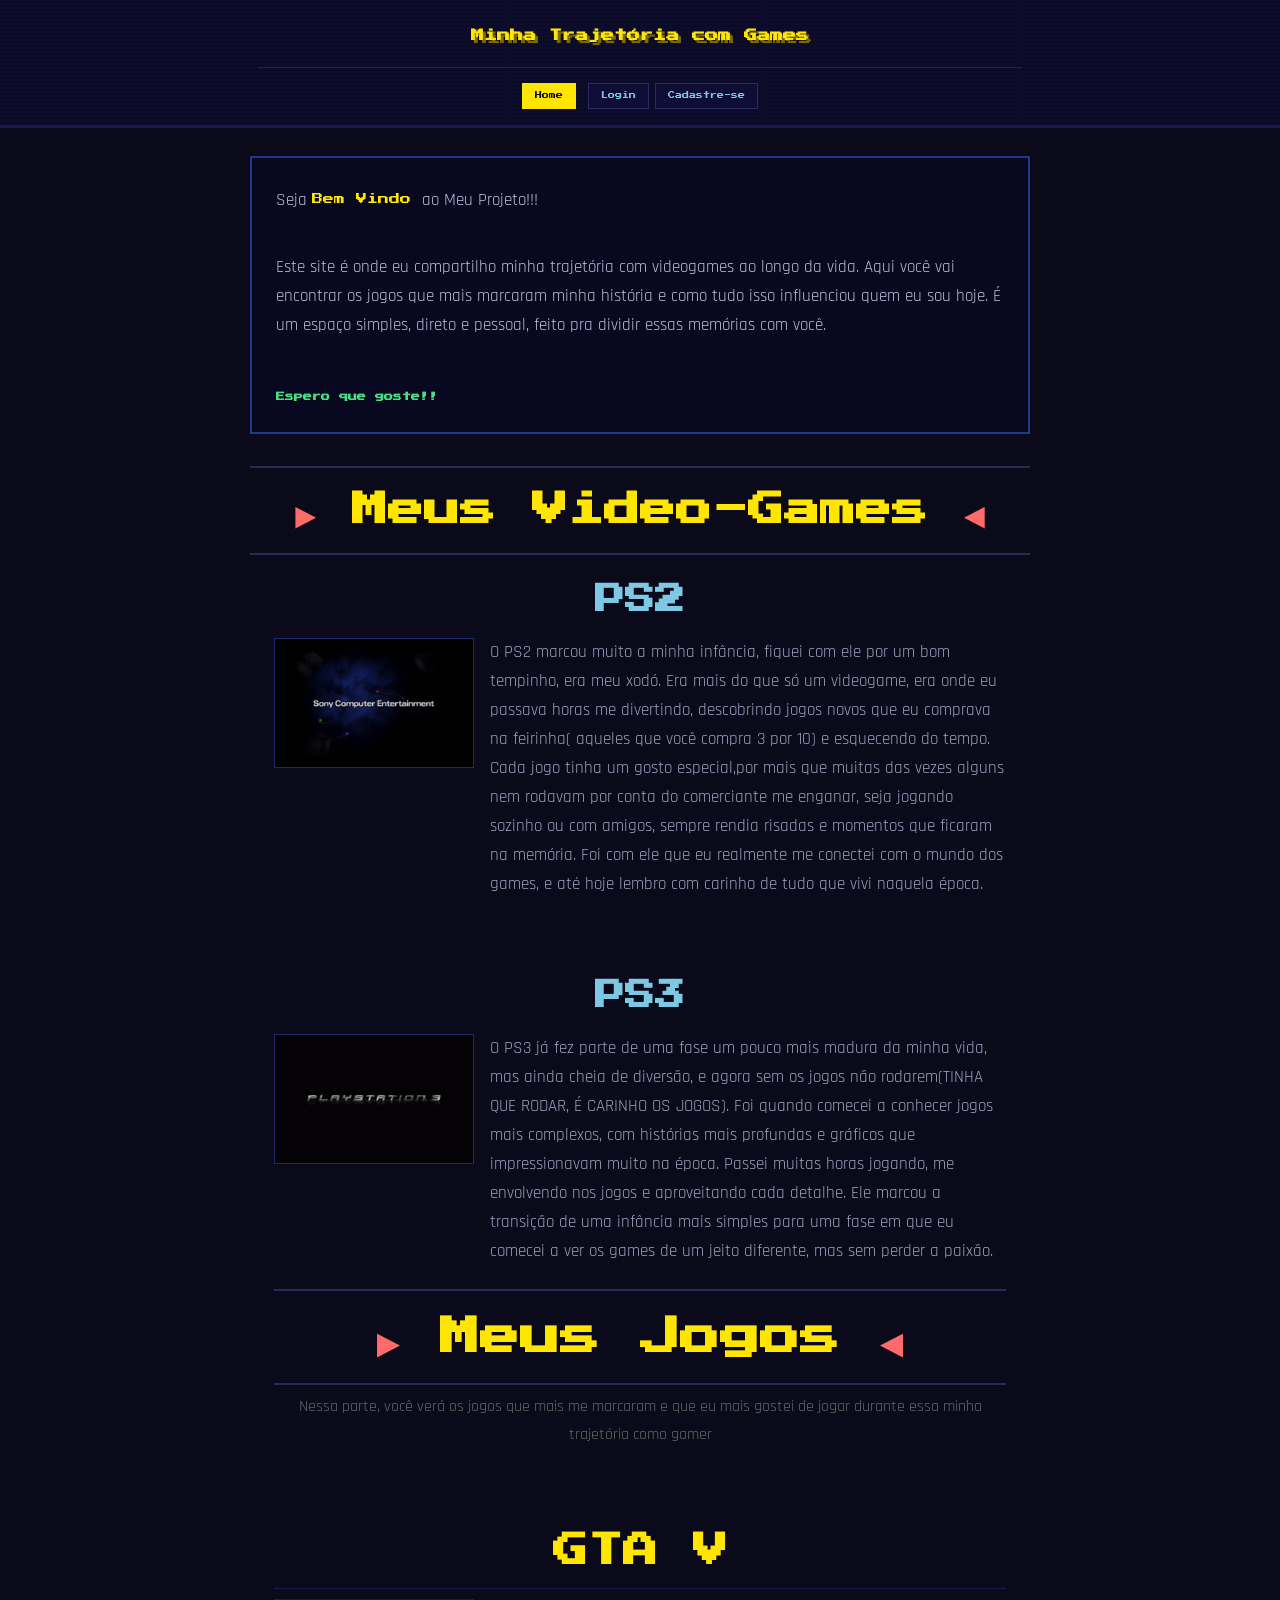
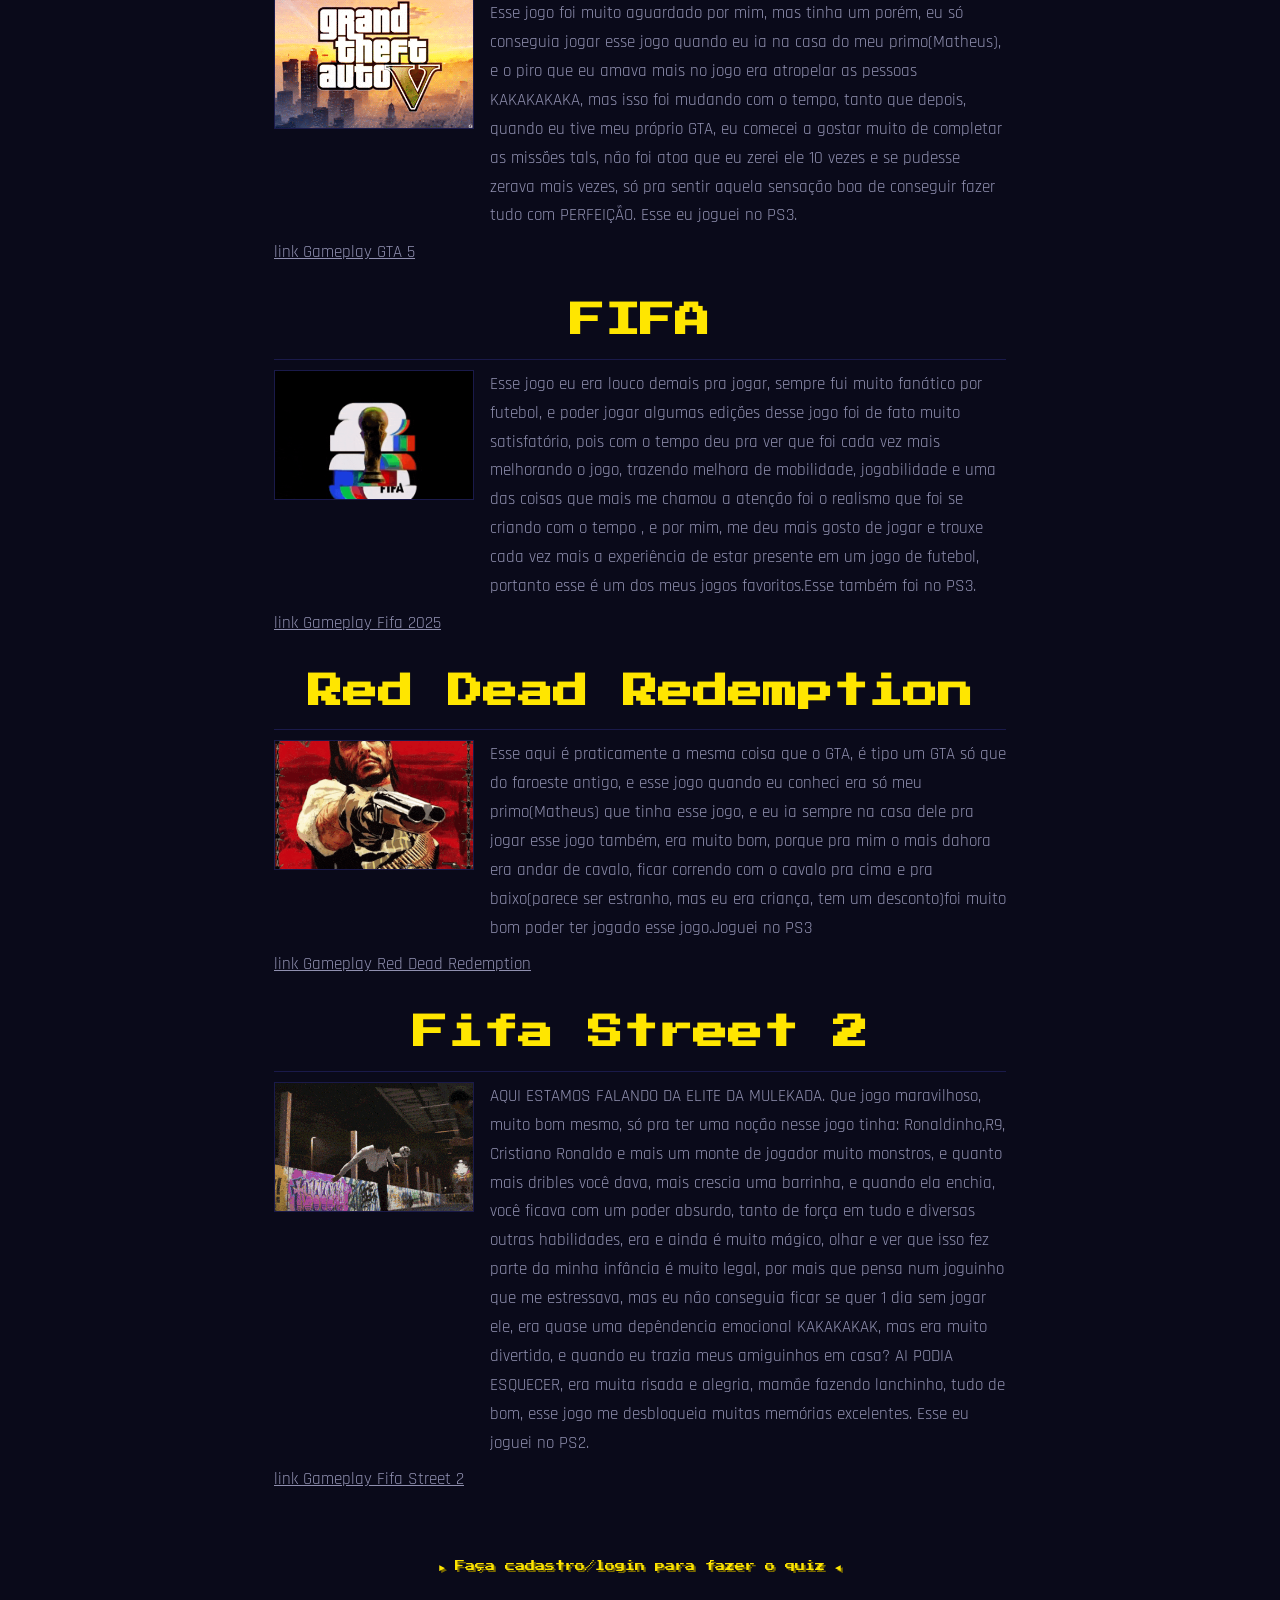
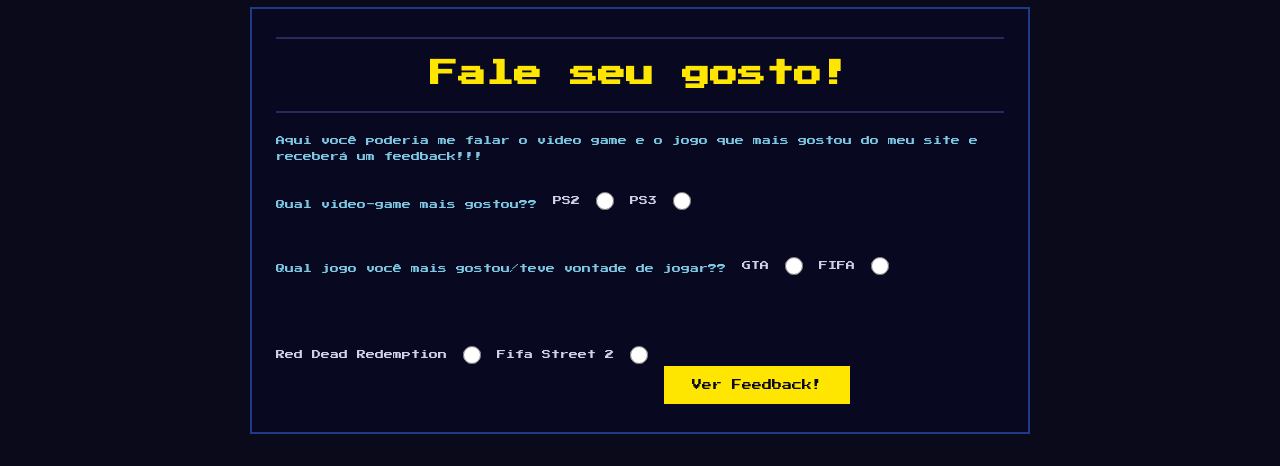
<file: public/index.html>
<!DOCTYPE html>
<html lang="en">
<head>
    <meta charset="UTF-8">
    <meta name="viewport" content="width=device-width, initial-scale=1.0">
    <title>Minha Trajetória | Página Inicial</title>

    <link rel="stylesheet" href="css/style2.css">
    <link rel="icon" href="imagens/fav-icon jogo.jpg" />
  </head>
<body>
  <main>

    <!--CABEÇALHO DO SITE (topo da página)-->
    <div class="cabecalho-site">
      <div class="centralizador-conteudo">
        <h1 class="titulo-principal">Minha Trajetória com Games</h1>
        <ul class="menu-navegacao">
          <li class="pagina-atual">
            <a href="#">Home</a>
          </li>
          <li>
          </li>
          <li>
            <a href="login.html">Login</a>
          </li>
          <li>
            <a href="cadastro.html">Cadastre-se</a>
          </li>
        </ul>
      </div>
    </div>

    <!-- CAIXA DE BOAS-VINDAS  -->
    <div class="caixa-boas-vindas">
      <p>Seja <span> Bem Vindo </span> ao Meu Projeto!!!</p><br>
      <p>Este site é onde eu compartilho minha trajetória com videogames ao longo da vida. Aqui você vai encontrar os jogos que mais marcaram minha história e como tudo isso influenciou quem eu sou hoje. É um espaço simples, direto e pessoal, feito pra dividir essas memórias com você.</p><br>
      <h2>Espero que goste!!</h2>
    </div>

    <!--  TÍTULO DA SEÇÃO DE VIDEOGAMES  -->
    <div class="titulo-secao-videogames">
      <h1>Meus Video-Games</h1>
    </div>

    <!--  SEÇÃO DOS CONSOLES (PS2 e PS3)  -->
    <div class="secao-consoles">
      <h2>PS2</h2>
      <img src="./imagens/ps22.gif" >
      <p>O PS2 marcou muito a minha infância, fiquei com ele por um bom tempinho, era meu xodó. Era mais do que só um videogame, era onde eu passava horas me divertindo, descobrindo jogos novos que eu comprava na feirinha( aqueles que você compra 3 por 10) e esquecendo do tempo. Cada jogo tinha um gosto especial,por mais que muitas das vezes alguns nem rodavam por conta do comerciante me enganar, seja jogando sozinho ou com amigos, sempre rendia risadas e momentos que ficaram na memória. Foi com ele que eu realmente me conectei com o mundo dos games, e até hoje lembro com carinho de tudo que vivi naquela época.</p><br>

      <h2>PS3</h2>
      <img src="./imagens/ps3.gif">
      <p>O PS3 já fez parte de uma fase um pouco mais madura da minha vida, mas ainda cheia de diversão, e agora sem os jogos não rodarem(TINHA QUE RODAR, É CARINHO OS JOGOS). Foi quando comecei a conhecer jogos mais complexos, com histórias mais profundas e gráficos que impressionavam muito na época. Passei muitas horas jogando, me envolvendo nos jogos e aproveitando cada detalhe. Ele marcou a transição de uma infância mais simples para uma fase em que eu comecei a ver os games de um jeito diferente, mas sem perder a paixão.</p>
    </div>

    <!-- SEÇÃO DOS JOGOS FAVORITOS -->
    <div class="secao-jogos">
      <h1>Meus Jogos</h1>
      <h3>Nessa parte, você verá os jogos que mais me marcaram e que eu mais gostei de jogar durante essa minha trajetória como gamer</h3><br>

      <h2>GTA V</h2>
      <img src="./imagens/gta5.gif">
      <p>Esse jogo foi muito aguardado por mim, mas tinha um porém, eu só conseguia jogar esse jogo quando eu ia na casa do meu primo(Matheus), e o piro que eu amava mais no jogo era atropelar as pessoas KAKAKAKAKA, mas isso foi mudando com o tempo, tanto que depois, quando eu tive meu próprio GTA, eu comecei a gostar muito de completar as missões tals, não foi atoa que eu zerei ele 10 vezes e se pudesse zerava mais vezes, só pra sentir aquela sensação boa de conseguir fazer tudo com PERFEIÇÃO. Esse eu joguei no PS3.</p>
      <a href="https://youtu.be/I6-Ar6J_5bg?si=TzPgDeY5PmlHay_f">link Gameplay GTA 5</a>

      <h2>FIFA</h2>
      <img src="./imagens/fifa-world-cup-2026-fifa.gif">
      <p>Esse jogo eu era louco demais pra jogar, sempre fui muito fanático por futebol, e poder jogar algumas edições desse jogo foi de fato muito satisfatório, pois com o tempo deu pra ver que foi cada vez mais melhorando o jogo, trazendo melhora de mobilidade, jogabilidade e uma das coisas que mais me chamou a atenção foi o realismo que foi se criando com o tempo , e por mim, me deu mais gosto de jogar e trouxe cada vez mais a experiência de estar presente em um jogo de futebol, portanto esse é um dos meus jogos favoritos.Esse também foi no PS3.</p>
      <a href="https://youtu.be/8oPBdQhQuNY?si=9YKh7VxwbNPCkGC5">link Gameplay Fifa 2025</a>

      <h2>Red Dead Redemption</h2>
      <img src="./imagens/john-marston-red-dead-redemption.gif">
      <p>Esse aqui é praticamente a mesma coisa que o GTA, é tipo um GTA só que do faroeste antigo, e esse jogo quando eu conheci era só meu primo(Matheus) que tinha esse jogo, e eu ia sempre na casa dele pra jogar esse jogo também, era muito bom, porque pra mim o mais dahora era andar de cavalo, ficar correndo com o cavalo pra cima e pra baixo(parece ser estranho, mas eu era criança, tem um desconto)foi muito bom poder ter jogado esse jogo.Joguei no PS3</p>
      <a href="https://youtu.be/w7gLo-U055g?si=kknFv3-u67Ugm-ln">link Gameplay Red Dead Redemption</a>

      <h2>Fifa Street 2</h2>
      <img src="./imagens/fifa-street-2.gif">
      <p>AQUI ESTAMOS FALANDO DA ELITE DA MULEKADA. Que jogo maravilhoso, muito bom mesmo, só pra ter uma noção nesse jogo tinha: Ronaldinho,R9, Cristiano Ronaldo e mais um monte de jogador muito monstros, e quanto mais dribles você dava, mais crescia uma barrinha, e quando ela enchia, você ficava com um poder absurdo, tanto de força em tudo e diversas outras habilidades, era e ainda é muito mágico, olhar e ver que isso fez parte da minha infância é muito legal, por mais que pensa num joguinho que me estressava, mas eu não conseguia ficar se quer 1 dia sem jogar ele, era quase uma depêndencia emocional KAKAKAKAK, mas era muito divertido, e quando eu trazia meus amiguinhos em casa? AI PODIA ESQUECER, era muita risada e alegria, mamãe fazendo lanchinho, tudo de bom, esse jogo me desbloqueia muitas memórias excelentes. Esse eu joguei no PS2.</p>
      <a href="https://youtu.be/mToD1KfFSNc?si=ciaqP9W6BywM0iuS">link Gameplay Fifa Street 2</a>
    </div>

    <!--  AVISO DO QUIZ (texto piscante)  -->
    <p class="aviso-quiz-piscante">► Faça cadastro/login para fazer o quiz ◄</p>

    <!--  SEÇÃO DE PESQUISA / ENQUETE -->
    <div class="secao-enquete">
      <h1>Fale seu gosto!</h1>
      <p>Aqui você poderia me falar o video game e o jogo que mais gostou do meu site e receberá um feedback!!!</p>

      <!-- Opções de resposta (radio buttons) -->
      <div class="grupo-opcoes-enquete">
        <p>Qual video-game mais gostou??</p>
        PS2<input type="radio" id="ipt_ps2" name="videogame"> PS3<input type="radio" id="ipt_ps3" name="videogame">

        <p>Qual jogo você mais gostou/teve vontade de jogar??</p>
        GTA <input type="radio" id="ipt_gta" name="jogo"> FIFA<input type="radio" id="ipt_fifa" name="jogo"> Red Dead Redemption <input type="radio" name="jogo" id="ipt_readdead"> Fifa Street 2 <input type="radio" name="jogo" id="ipt_fifastreet">
      <div>

      <br><br>
      <button onclick="mostrarFeedback()">Ver Feedback!</button>

      <div>

    </div><!-- fim secao-enquete -->

    <script>
      function mostrarFeedback() {
        var frase = ""

        if (ipt_ps2.checked && ipt_gta.checked) {
          frase = "CARA, QUE GOSTO IMPECÁVEL!! PS2 + GTA é combinação de LENDA! Você viveu a era de ouro dos games, poucos podem dizer isso. Grove Street forever, respeito TOTAL! "
        } else if (ipt_ps2.checked && ipt_fifa.checked) {
          frase = "IRMÃO QUE ESCOLHA INCRÍVEL!! PS2 + FIFA é nostalgia pura no coração! Aquele modo carreira que você passava horas montando o time dos sonhos... isso é cultura gamer de verdade! SHOW DEMAIS! "
        } else if (ipt_ps2.checked && ipt_readdead.checked) {
          frase = "CARA, VOCÊ TINHA GOSTO REFINADO DEMAIS! PS2 + Red Dead é escolha de quem entendia de games antes de todo mundo! Você era avançado, mano! "
        } else if (ipt_ps2.checked && ipt_fifastreet.checked) {
          frase = "A ELITE DA MULEKADA ESTÁ PRESENTE!! PS2 + FIFA Street 2 é a combinação mais DAHORA que existe! Ronaldinho, R9, barrinha cheia... você escolheu o jogo mais especial da infância! LENDA! "
        } else if (ipt_ps3.checked && ipt_gta.checked) {
          frase = "ISSO É ESCOLHA DE CAMPEÃO!! PS3 + GTA V é a dupla mais poderosa já vista! Missão atrás de missão, esse jogo te prende de um jeito que nenhum outro consegue. Platina no coração! "
        } else if (ipt_ps3.checked && ipt_fifa.checked) {
          frase = " QUE COMBINAÇÃO PERFEITA!! PS3 + FIFA é a evolução máxima do futebol virtual! Os gráficos, a jogabilidade, o realismo... você escolheu o melhor dos mundos! "
        } else if (ipt_ps3.checked && ipt_readdead.checked) {
          frase = " ESCOLHA DE QUEM TEM ALMA!! PS3 + Red Dead Redemption é uma experiência que marca pra vida! Você escolheu uma obra de arte! Gosto elevadíssimo! "
        } else if (ipt_ps3.checked && ipt_fifastreet.checked) {
          frase = " PERFEIÇÃO EM FORMA DE ESCOLHA!! PS3 + FIFA Street 2 é diversão no nível máximo! Aquela barrinha enchendo, os dribles absurdos... você escolheu o jogo que unia toda a galera! INESQUECÍVEL! "
        } else {
          frase = "Calma aí! Seleciona um videogame E um jogo pra ver o feedback!"
        }

        alert(frase)
      }
    </script>

  </main>
</body>
</html>
</file>
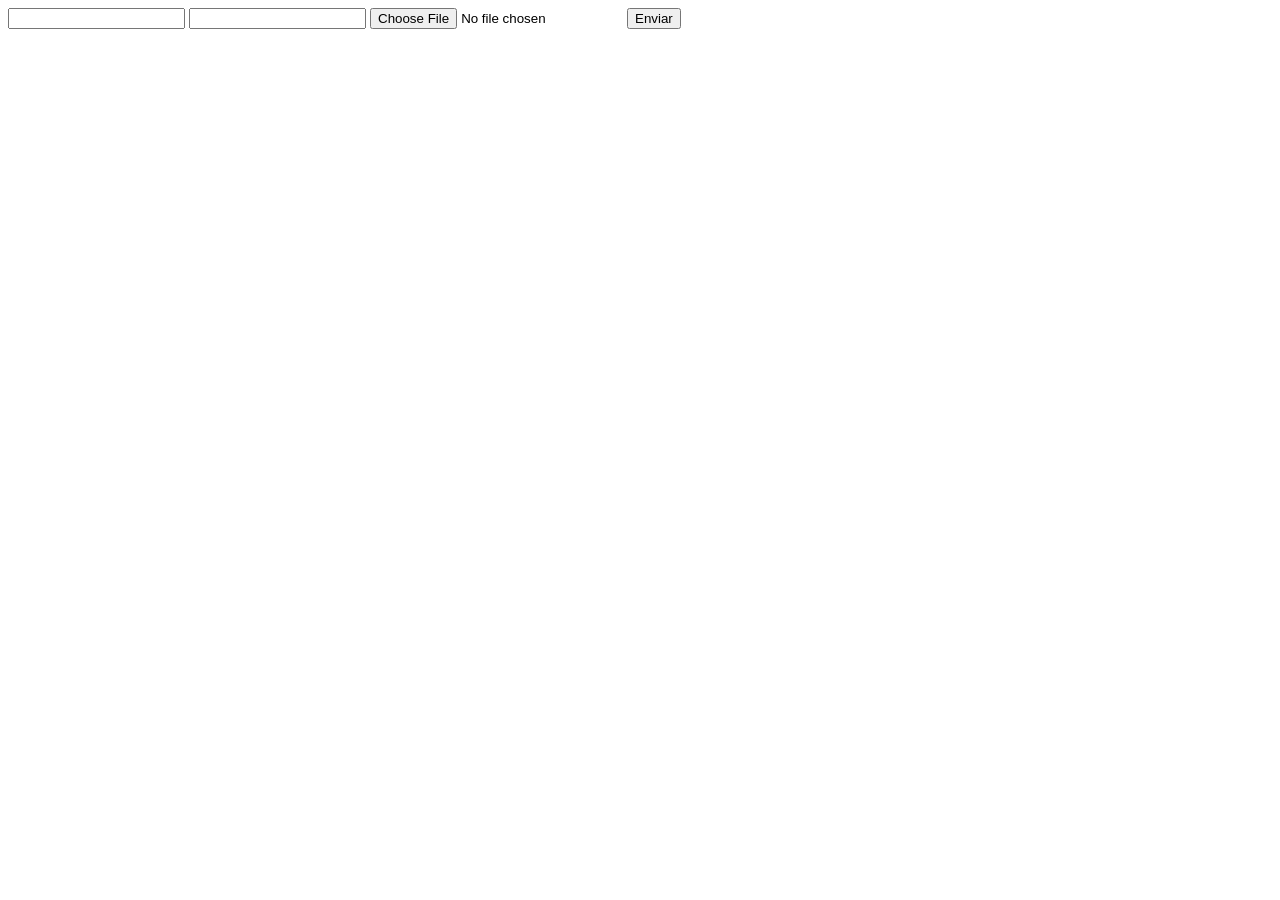
<file: DOCUMENTOS_DE_APOIO/exemplo_de_upload_de_arquivo/public/index.html>
<!DOCTYPE html>
<html lang="en">

<head>
  <meta charset="UTF-8">
  <meta http-equiv="X-UA-Compatible" content="IE=edge">
  <meta name="viewport" content="width=device-width, initial-scale=1.0">
  <title>Upload</title>
</head>

<body>

  <div>
    <input name="nome" id="nome" type="text" />
    <input name="email" id="email" type="url" />
    <input name="foto" id="foto" type="file" />
    <button onclick="enviar()">Enviar</button>
  </div>

  <div id="container"></div>
</body>

</html>

<script>
  function enviar() {
    const formData = new FormData();
    formData.append('foto', foto.files[0])
    formData.append('nome', nome.value)
    formData.append('email', email.value)

    fetch("/usuarios/cadastro", {
      method: "POST",
      body: formData
    })
      .then(res => {
        window.location = "./perfil.html"
      })
      .catch(err => {
        console.log(err);
      })
  }
</script>
</file>
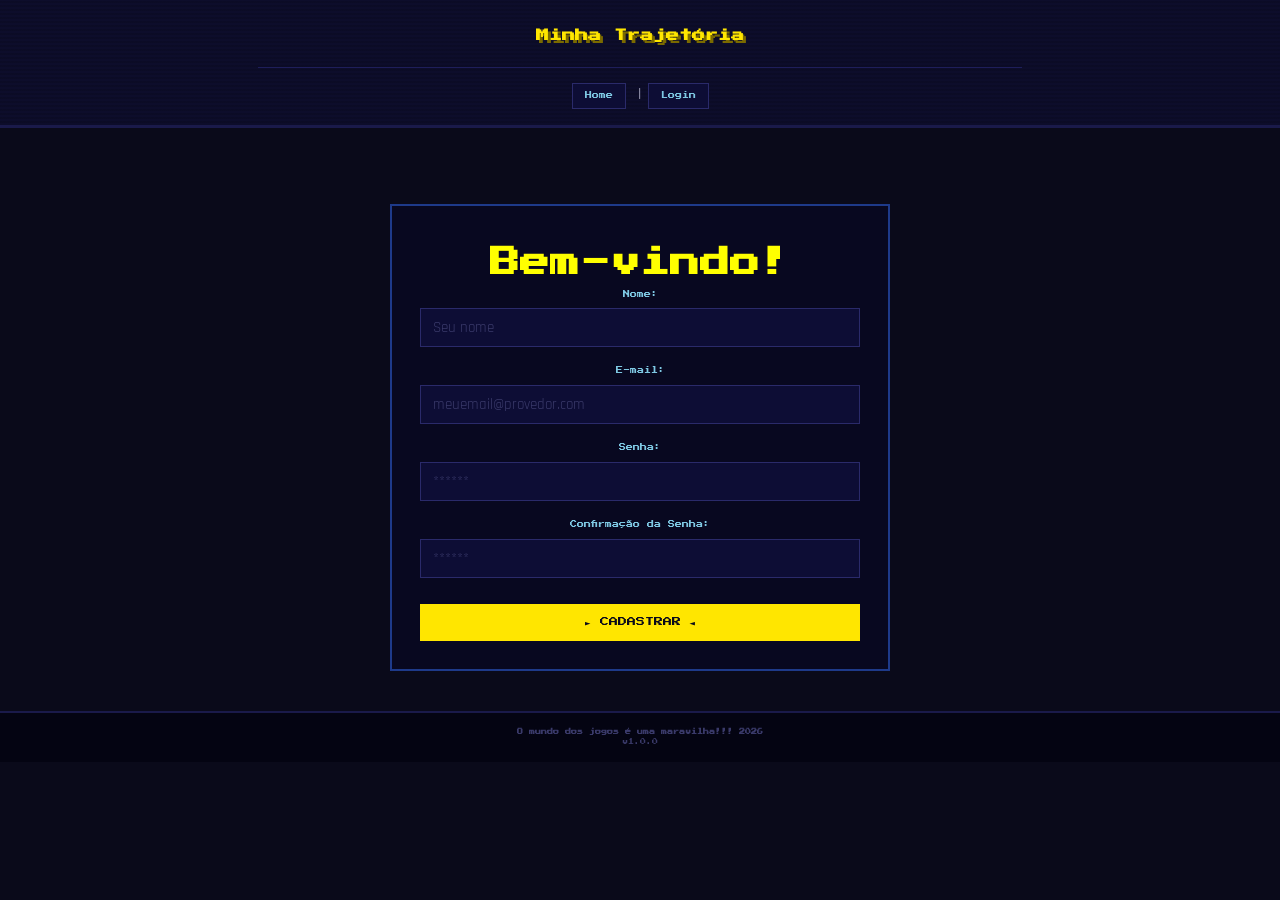
<file: public/cadastro.html>
<!DOCTYPE html>
<html lang="pt-br">

<head>
  <meta charset="UTF-8" />
  <meta http-equiv="X-UA-Compatible" content="IE=edge" />
  <meta name="viewport" content="width=device-width, initial-scale=1.0" />

  <title>Minha Trajetória | Cadastro</title>

  <script src="./js/sessao.js"></script>

  <link rel="stylesheet" href="./css/cadastrocss.css" />
  <link rel="icon" href="imagens/fav-icon jogo.jpg" />
  <link rel="preconnect" href="https://fonts.gstatic.com" />
</head>

<body>

  <!-- ======= CABEÇALHO DO SITE (topo da página) ======= -->
  <div class="cabecalho-site">
    <div class="centralizador-conteudo">
      <h1 class="titulo-principal">Minha Trajetória</h1>
      <ul class="menu-navegacao">
        <li>
          <a href="index.html">Home</a>
        </li>
        <li></li>
        <li>|</li>
        <li>
          <a href="login.html">Login</a>
        </li>
      </ul>
    </div>
  </div>
  <!-- ======= FIM DO CABEÇALHO ======= -->


  <!-- ======= ÁREA PRINCIPAL DE CADASTRO ======= -->
  <div class="area-cadastro">

    <!-- Espaço reservado para exibir mensagens de erro -->
    <div class="espaco-alerta-erro">
      <div class="caixa-mensagem-erro" id="cardErro">
        <span id="mensagem_erro"></span>
      </div>
    </div>

    <div class="centralizador-conteudo">

      <!-- Card com o formulário de cadastro -->
      <div class="card-formulario card-formulario-cadastro">
        <h2>Bem-vindo!</h2>

        <!-- Formulário com os campos de entrada -->
        <div class="formulario-campos">

          <div class="campo-formulario">
            <span>Nome:</span>
            <input id="nome_input" type="text" placeholder="Seu nome" />
          </div>

          <div class="campo-formulario">
            <span>E-mail:</span>
            <input id="email_input" type="text" placeholder="meuemail@provedor.com" />
          </div>

          <div class="campo-formulario">
            <span>Senha:</span>
            <input id="senha_input" type="password" placeholder="******" />
          </div>

          <div class="campo-formulario">
            <span>Confirmação da Senha:</span>
            <input id="confirmacao_senha_input" type="password" placeholder="******" />
          </div>

          <!-- Botão que chama a função de cadastro no JavaScript -->
          <button class="botao-enviar" onclick="cadastrar()">Cadastrar</button>

        </div><!-- fim formulario-campos -->

        <!-- Animação de carregando (aparece enquanto processa o cadastro) -->
        <div id="div_aguardar" class="area-carregando">
          <img src="./assets/circle-loading.gif" id="loading-gif" />
        </div>

        <div id="div_erros_login"></div>

      </div><!-- fim card-formulario -->

    </div><!-- fim centralizador-conteudo -->

  </div><!-- fim area-cadastro -->


  <!-- ======= RODAPÉ DO SITE ======= -->
  <div class="rodape-site">
    <div class="centralizador-conteudo">
      <h4>O mundo dos jogos é uma maravilha!!! 2026</h4>
      <span class="versao-site">v1.0.0</span>
    </div>
  </div>
  <!-- ======= FIM DO RODAPÉ ======= -->

</body>
</html>

<script>

  // Array para armazenar empresas cadastradas para validação de código de ativação
  let listaUsuariosCadastrados = [];

  function cadastrar() {
    // aguardar();

    // Recupere o valor da nova input pelo nome do id
    // Agora vá para o método fetch logo abaixo
    var nomeVar = nome_input.value;
    var emailVar = email_input.value;
    var senhaVar = senha_input.value;
    var confirmacaoSenhaVar = confirmacao_senha_input.value;

    // -------------------------------------------------------
    // Vetor com todos os campos obrigatórios do formulário.
    // Para adicionar um novo campo, basta incluir um objeto
    // { id: "id_do_input", label: "Nome exibido na mensagem" }
    // -------------------------------------------------------
    const camposObrigatorios = [
      { id: "nome_input",              label: "Nome"                 },
      { id: "email_input",             label: "E-mail"               },
      { id: "senha_input",             label: "Senha"                },
      { id: "confirmacao_senha_input", label: "Confirmação de Senha" },
    ];

    // Filtra apenas os campos que estão vazios
    const camposVazios = camposObrigatorios.filter(
      (campo) => document.getElementById(campo.id).value.trim() === ""
    );

    // Verificando se há algum campo em branco
    if (camposVazios.length > 0) {
      const nomesCampos = camposVazios.map((c) => c.label).join(", ");
      cardErro.style.display = "block";
      mensagem_erro.innerHTML =
        "Os seguintes campos são obrigatórios: <strong>" + nomesCampos + "</strong>";

      finalizarAguardar();
      return false;
    } else {
      setInterval(sumirMensagem, 5000);
    }

    // Verificando se o código de ativação é de alguma empresa cadastrada


    // Enviando o valor da nova input
    fetch("/usuarios/cadastrar", {
      method: "POST",
      headers: {
        "Content-Type": "application/json",
      },
      body: JSON.stringify({
        // crie um atributo que recebe o valor recuperado aqui
        // Agora vá para o arquivo routes/usuario.js
        nomeServer: nomeVar,
        emailServer: emailVar,
        senhaServer: senhaVar,

      }),
    })
      .then(function (resposta) {
        console.log("resposta: ", resposta);

        if (resposta.ok) {
          cardErro.style.display = "block";

          mensagem_erro.innerHTML =
            "Cadastro realizado com sucesso! Redirecionando para tela de Login...";

          setTimeout(() => {
            window.location = "login.html";
          }, "2000");

          limparFormulario();
          finalizarAguardar();
        } else {
          throw "Houve um erro ao tentar realizar o cadastro!";
        }
      })
      .catch(function (resposta) {
        console.log(`#ERRO: ${resposta}`);
        finalizarAguardar();
      });

    return false;
  }

  function sumirMensagem() {
    cardErro.style.display = "none";
  }
</script>
</file>
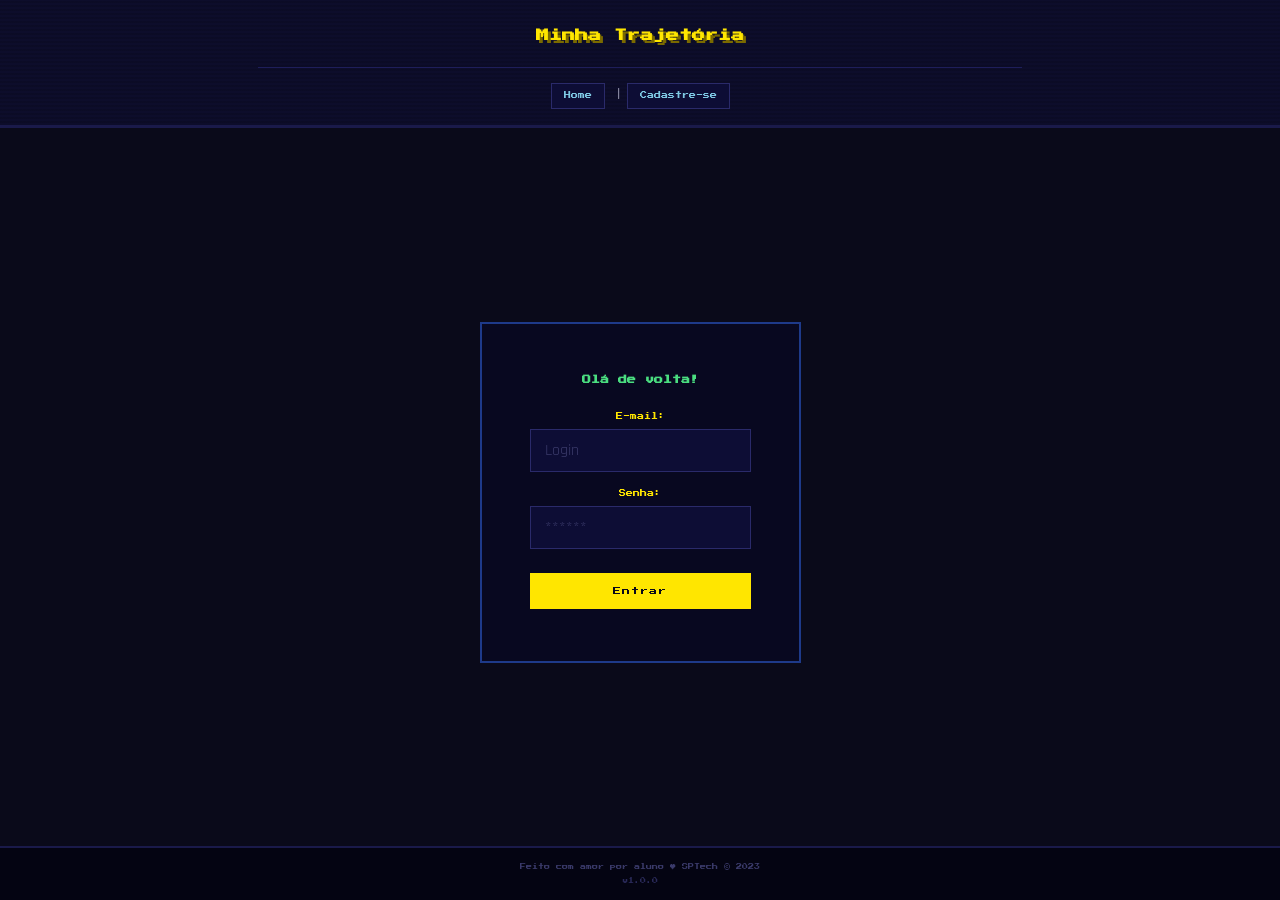
<file: public/login.html>
<!DOCTYPE html>
<html lang="pt-br">

<head>
  <meta charset="UTF-8">
  <meta http-equiv="X-UA-Compatible" content="IE=edge">
  <meta name="viewport" content="width=device-width, initial-scale=1.0">

  <title>Minha Trajetória | Login</title>

  <script src="./js/sessao.js"></script>

  <link rel="stylesheet" href="./css/login2.css">
  <link rel="icon" href="imagens/fav-icon jogo.jpg" />
  <link rel="preconnect" href="https://fonts.gstatic.com">
</head>

<body>

  <!-- CABEÇALHO DO SITE (topo da página)  -->
  <div class="cabecalho-site">
    <div class="centralizador-conteudo">
      <h1 class="titulo-principal">Minha Trajetória</h1>
      <ul class="menu-navegacao">
        <li>
          <a href="index.html">Home</a>
        </li>
        <li></li>
        <li>|</li>
        <li>
          <a href="cadastro.html">Cadastre-se</a>
        </li>
      </ul>
    </div>
  </div>
  <!-- FIM DO CABEÇALHO  -->


  <!--  ÁREA DE LOGIN (centro da página) -->
  <div class="area-login">

    <!-- Espaço reservado para exibir mensagens de erro -->
    <div class="espaco-alerta-erro">
      <div class="caixa-mensagem-erro" id="cardErro">
        <span id="mensagem_erro"></span>
      </div>
    </div>

    <div class="centralizador-conteudo">

      <!-- Card com o formulário de login -->
      <div class="card-login">
        <h2>Olá de volta!</h2>

        <!-- Formulário com os campos de entrada -->
        <div class="formulario-campos">

          <div class="campo-formulario">
            <span>E-mail:</span>
            <input id="email_input" type="text" placeholder="Login">
          </div>

          <div class="campo-formulario">
            <span>Senha:</span>
            <input id="senha_input" type="password" placeholder="******">
          </div>

          <!-- Botão que chama a função de login no JavaScript -->
          <button class="botao-entrar" onclick="entrar()">Entrar</button>

        </div><!-- fim formulario-campos -->

        <!-- Animação de carregando (aparece enquanto processa o login) -->
        <div id="div_aguardar" class="area-carregando">
          <img src="./assets/circle-loading.gif" id="loading-gif">
        </div>

        <div id="div_erros_login"></div>

      </div><!-- fim card-login -->

    </div><!-- fim centralizador-conteudo -->

  </div><!-- fim area-login -->


  <!--  RODAPÉ DO SITE  -->
  <div class="rodape-site">
    <div class="centralizador-conteudo">
      <h4>Feito com amor por aluno &hearts; SPTech &copy; 2023</h4>
      <span class="versao-site">v1.0.0</span>
    </div>
  </div>
  <!--  FIM DO RODAPÉ  -->

</body>
</html>

<script>


    function entrar() {
        aguardar();

        var emailVar = email_input.value;
        var senhaVar = senha_input.value;

        if (emailVar == "" || senhaVar == "") {
            cardErro.style.display = "block"
            mensagem_erro.innerHTML = "(Mensagem de erro para todos os campos em branco)";
            finalizarAguardar();
            return false;
        }
        else {
            setInterval(sumirMensagem, 5000)
        }

        console.log("FORM LOGIN: ", emailVar);
        console.log("FORM SENHA: ", senhaVar);

        fetch("/usuarios/autenticar", {
            method: "POST",
            headers: {
                "Content-Type": "application/json"
            },
            body: JSON.stringify({
                emailServer: emailVar,
                senhaServer: senhaVar
            })
        }).then(function (resposta) {
            console.log("ESTOU NO THEN DO entrar()!")

            if (resposta.ok) {
                console.log(resposta);

                resposta.json().then(json => {
                    console.log(json);
                    console.log(JSON.stringify(json));
                    sessionStorage.EMAIL_USUARIO = json.email;
                    sessionStorage.NOME_USUARIO = json.nome;
                    sessionStorage.ID_USUARIO = json.id;
                    sessionStorage.AQUARIOS = JSON.stringify(json.aquarios)

                    setTimeout(function () {
                        window.location = "quiz.html";
                    }, 1000); // apenas para exibir o loading

                });

            } else {

                console.log("Houve um erro ao tentar realizar o login!");

                resposta.text().then(texto => {
                    console.error(texto);
                    finalizarAguardar(texto);
                });
            }

        }).catch(function (erro) {
            console.log(erro);
        })

        return false;

        
    }


    function sumirMensagem() {
        cardErro.style.display = "none"
    }

</script>
</file>
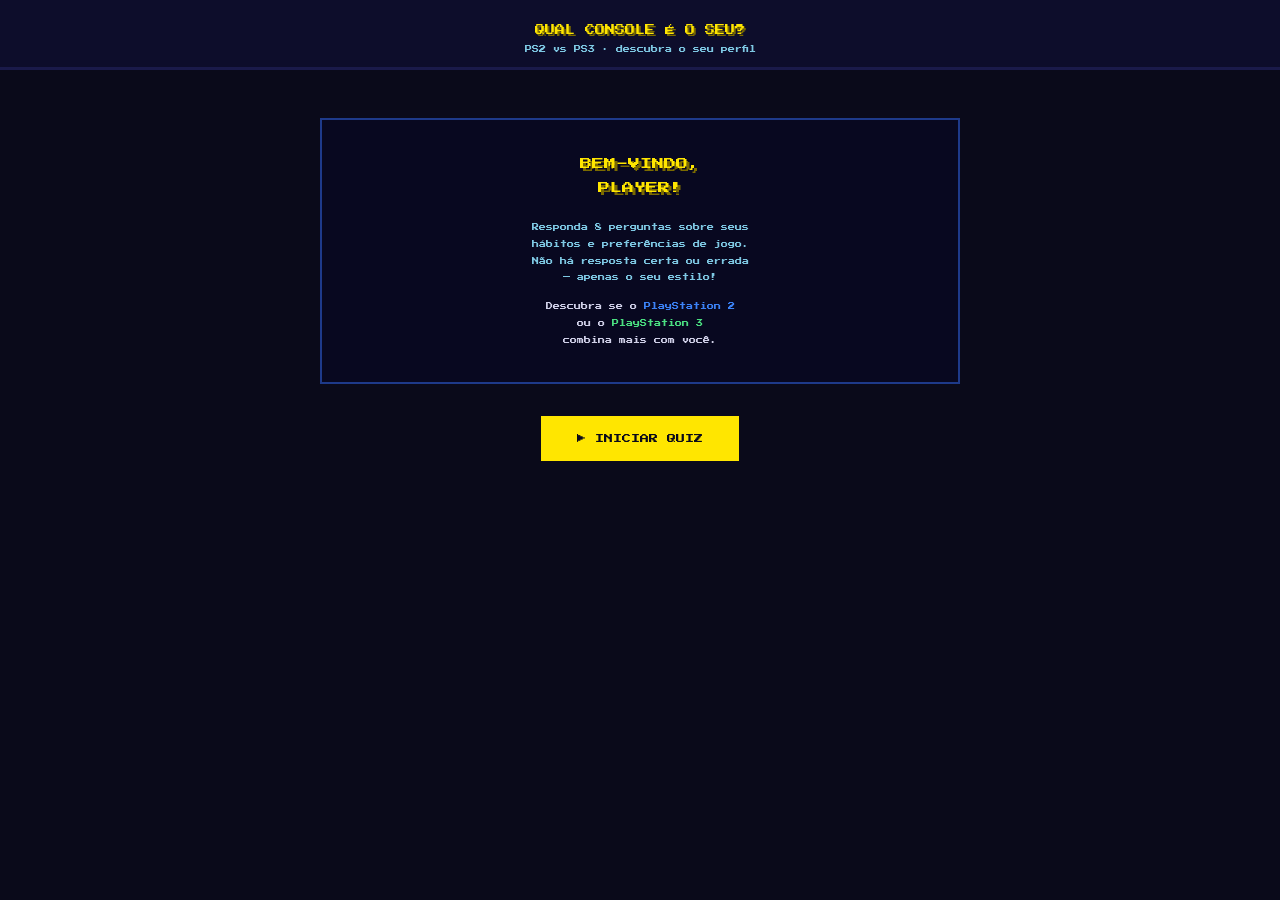
<file: public/quiz.html>
<!DOCTYPE html>
<html lang="pt-BR">

<head>
    <meta charset="UTF-8">
    <meta name="viewport" content="width=device-width, initial-scale=1.0">
    <title>Quiz - PS2 vs PS3</title>
    <link rel="stylesheet" href="css/quiz.css">
    <link rel="icon" href="imagens/fav-icon jogo.jpg" />
</head>

<body>

    <div class="quiz-wrap">
        <div class="quiz-header">
            <div class="quiz-title">QUAL CONSOLE É O SEU?</div>
            <div class="quiz-sub">PS2 vs PS3 · descubra o seu perfil</div>
        </div>

        <div class="quiz-body">

            <!-- TELA INICIAL -->
            <div class="screen active" id="screen-welcome">
                <div class="welcome-box">
                    <div class="welcome-greeting">BEM-VINDO,<br>PLAYER!</div>
                    <div class="welcome-desc">
                        Responda 8 perguntas sobre seus<br>
                        hábitos e preferências de jogo.<br>
                        Não há resposta certa ou errada<br>
                        — apenas o seu estilo!
                    </div>
                    <div class="welcome-highlight">
                        Descubra se o <span style="color:#3b82f6">PlayStation 2</span><br>
                        ou o <span style="color:#4ade80">PlayStation 3</span><br>
                        combina mais com você.
                    </div>
                </div>
                <button class="btn-iniciar" onclick="iniciar()">▶ INICIAR QUIZ</button>
            </div>

            <!-- TELA DO QUIZ -->
            <div class="screen" id="screen-quiz">
                <div class="progress-label">
                    <span id="prog-label">Questão 1 de 8</span>
                    <span id="prog-pct">0%</span>
                </div>
                <div class="progress-bar-wrap">
                    <div class="progress-bar-fill" id="prog-fill" style="width:0%"></div>
                </div>
                <div class="question-box">
                    <div class="question-text" id="question-text"></div>
                    <div class="options-list" id="options-list"></div>
                </div>
                <button class="btn-avancar" id="btn-avancar" onclick="avancar()" disabled>PRÓXIMA ►</button>
            </div>

            <!-- TELA DE CONCLUSÃO -->
            <div class="screen" id="screen-finish">
                <div class="finish-box">
                    <div class="finish-title">QUIZ CONCLUÍDO!</div>
                    <div class="finish-msg">
                        Você respondeu todas as questões.<br>
                        Clique abaixo para ver<br>
                        o seu resultado completo!
                    </div>
                    <button class="btn-ver-resultado" onclick="irParaDashboard()">► VER RESULTADO ◄</button>
                </div>
            </div>

        </div>
    </div>

    <script>
        const perguntas = [
            {
                texto: "Como você prefere jogar?", opcoes: [
                    { texto: "Sozinho, mergulhado numa boa história", ps2: 2, ps3: 1 },
                    { texto: "Com os amigos no mesmo sofá", ps2: 2, ps3: 1 },
                    { texto: "Online, com pessoas do mundo todo", ps2: 0, ps3: 2 },
                    { texto: "Do meu jeito, sem seguir regras", ps2: 1, ps3: 1 }
                ]
            },
            {
                texto: "O que mais te atrai num jogo?", opcoes: [
                    { texto: "Gráficos incríveis e realistas", ps2: 0, ps3: 2 },
                    { texto: "Uma história que me prende do início ao fim", ps2: 2, ps3: 1 },
                    { texto: "Jogabilidade simples e divertida", ps2: 2, ps3: 0 },
                    { texto: "Mundo aberto pra explorar à vontade", ps2: 1, ps3: 2 }
                ]
            },
            {
                texto: "Qual sensação você busca nos games?", opcoes: [
                    { texto: "Nostalgia e memórias afetivas", ps2: 2, ps3: 0 },
                    { texto: "Adrenalina e competição", ps2: 1, ps3: 2 },
                    { texto: "Relaxamento e diversão leve", ps2: 2, ps3: 1 },
                    { texto: "Desafio e superação", ps2: 1, ps3: 2 }
                ]
            },
            {
                texto: "Quanto tempo você joga por sessão?", opcoes: [
                    { texto: "30 minutos a 1 hora", ps2: 2, ps3: 0 },
                    { texto: "1 a 3 horas", ps2: 2, ps3: 1 },
                    { texto: "3 a 6 horas", ps2: 1, ps3: 2 },
                    { texto: "O dia todo quando posso!", ps2: 0, ps3: 2 }
                ]
            },
            {
                texto: "Qual estilo de jogo combina com você?", opcoes: [
                    { texto: "Aventura e ação", ps2: 2, ps3: 2 },
                    { texto: "Esporte e corrida", ps2: 1, ps3: 2 },
                    { texto: "RPG e estratégia", ps2: 2, ps3: 1 },
                    { texto: "Tiro em primeira pessoa (FPS)", ps2: 0, ps3: 2 }
                ]
            },
            {
                texto: "O que você acha sobre tecnologia?", opcoes: [
                    { texto: "Prefiro o clássico, o simples funciona bem", ps2: 2, ps3: 0 },
                    { texto: "Gosto de novidades mas sem exagero", ps2: 1, ps3: 1 },
                    { texto: "Quanto mais moderno, melhor!", ps2: 0, ps3: 2 },
                    { texto: "Só me importa se funciona bem", ps2: 1, ps3: 1 }
                ]
            },
            {
                texto: "Como você lida com troféus e conquistas?", opcoes: [
                    { texto: "Nem ligo, só quero me divertir", ps2: 2, ps3: 0 },
                    { texto: "Coleciono todos que posso!", ps2: 0, ps3: 2 },
                    { texto: "Pego alguns, sem obrigação", ps2: 1, ps3: 1 },
                    { texto: "Não sabia que existia isso", ps2: 2, ps3: 0 }
                ]
            },
            {
                texto: "Qual frase mais combina com você?", opcoes: [
                    { texto: "Menos é mais — o básico bem feito já basta", ps2: 2, ps3: 0 },
                    { texto: "Quero tudo: online, gráficos, troféus", ps2: 0, ps3: 2 },
                    { texto: "O que importa é a experiência, não a tecnologia", ps2: 2, ps3: 1 },
                    { texto: "Gosto de sentir que o jogo evoluiu junto comigo", ps2: 0, ps3: 2 }
                ]
            }
        ]

        let atual = 0, pontos_ps2 = 0, pontos_ps3 = 0, respostas = [], selecionado = null

        function show(id) {
            document.querySelectorAll('.screen').forEach(s => s.classList.remove('active'))
            document.getElementById(id).classList.add('active')
        }

        function iniciar() { show('screen-quiz'); carregarQuestao() }

        function carregarQuestao() {
            const q = perguntas[atual]
            const total = perguntas.length
            const pct = Math.round((atual / total) * 100)
            document.getElementById('prog-label').textContent = `Questão ${atual + 1} de ${total}`
            document.getElementById('prog-pct').textContent = pct + '%'
            document.getElementById('prog-fill').style.width = pct + '%'
            document.getElementById('question-text').textContent = q.texto

            const lista = document.getElementById('options-list')
            lista.innerHTML = ''
            selecionado = null
            document.getElementById('btn-avancar').disabled = true

            const letras = ['A', 'B', 'C', 'D']
            q.opcoes.forEach((op, i) => {
                const btn = document.createElement('button')
                btn.className = 'option-btn'
                btn.innerHTML = `<span class="option-letter">${letras[i]}</span>${op.texto}`
                btn.onclick = () => selecionar(i, btn)
                lista.appendChild(btn)
            })

            document.getElementById('btn-avancar').textContent = atual === perguntas.length - 1 ? 'CONCLUIR ►' : 'PRÓXIMA ►'
        }

        function selecionar(index, btnEl) {
            selecionado = index
            document.querySelectorAll('.option-btn').forEach(b => b.classList.remove('selected'))
            btnEl.classList.add('selected')
            document.getElementById('btn-avancar').disabled = false
        }

        function avancar() {
            if (selecionado === null) return
            const q = perguntas[atual]
            const op = q.opcoes[selecionado]
            pontos_ps2 += op.ps2
            pontos_ps3 += op.ps3
            respostas.push({ pergunta: q.texto, resposta: op.texto })
            atual++
            if (atual < perguntas.length) carregarQuestao()
            else show('screen-finish')
        }

        // =============================================


        function irParaDashboard() {

            var fkUsuario = sessionStorage.ID_USUARIO;

            var recomendado = pontos_ps2 >= pontos_ps3
                ? 'ps2'
                : 'ps3';

            fetch("/quiz/salvar", {
                method: "POST",

                headers: {
                    "Content-Type": "application/json"
                },

                body: JSON.stringify({
                    fkUsuario: fkUsuario,

                    pontosps2: pontos_ps2,
                    pontosps3: pontos_ps3,

                    recomendado: recomendado,

                    respostas: respostas
                })
            })

                .then(function (resposta) {

                    console.log("STATUS:", resposta.status);

                    if (resposta.ok) {

                        sessionStorage.setItem("pontos_ps2", pontos_ps2);
                        sessionStorage.setItem("pontos_ps3", pontos_ps3);
                        sessionStorage.setItem("respostas", JSON.stringify(respostas));

                        window.location = "dashboard.html";

                    } else {

                        resposta.text().then(function (texto) {

                            console.log("ERRO:", texto);

                        });

                        alert("Erro ao salvar quiz");
                    }
                })

                .catch(function (erro) {

                    console.log("ERRO FETCH:", erro);

                });
        }


    </script>

</body>

</html>
</file>
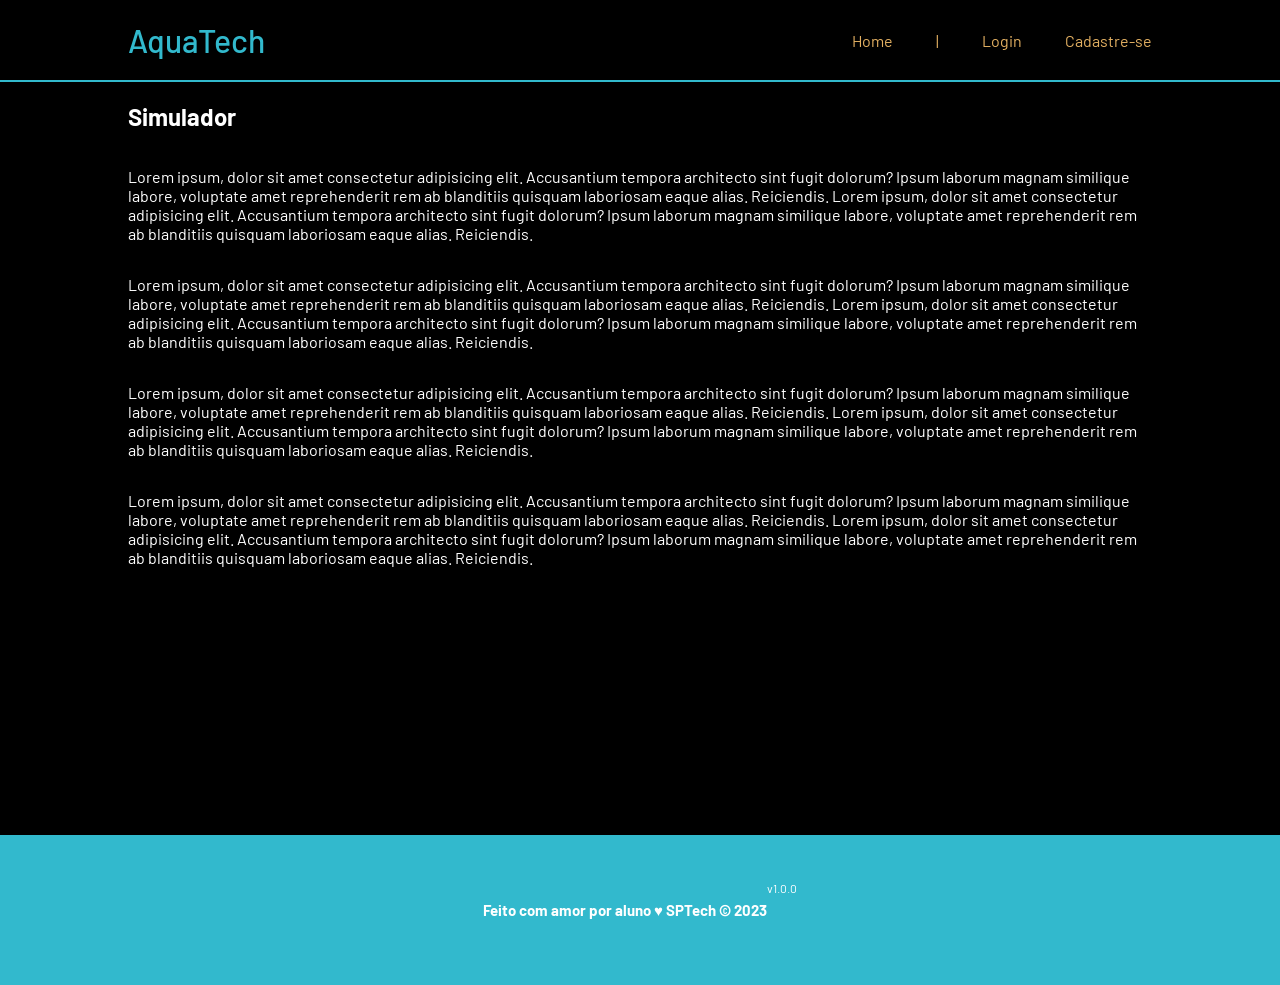
<file: public/simulador.html>
<!DOCTYPE html>
<html lang="pt-br">

<head>
    <meta charset="UTF-8">
    <meta http-equiv="X-UA-Compatible" content="IE=edge">
    <meta name="viewport" content="width=device-width, initial-scale=1.0">

    <title>AquaTech | Simulador</title>

    <script src="./js/sessao.js"></script>

    <link rel="stylesheet" href="./css/estilo.css">
    <link rel="icon" href="./assets/icon/favicon2.ico">
    <link rel="preconnect" href="https://fonts.gstatic.com">
</head>

<body>

    <!--header inicio-->
    <div class="header">
        <div class="container">
            <h1 class="titulo">AquaTech</h1>
            <ul class="navbar">
                <li>
                    <a href="./index.html">Home</a>
                </li>
                |</li>
                <li>
                    <a href="./login.html">Login</a>
                </li>
                <li>
                    <a href="./login.html">Cadastre-se</a>
                </li>
            </ul>
        </div>
    </div>


    <!-- simulador inicio -->
    <div class="simulador">
        <div class="container">
            <h2>Simulador</h2>
            <p>Lorem ipsum, dolor sit amet consectetur adipisicing elit. Accusantium tempora architecto sint fugit
                dolorum? Ipsum laborum magnam similique labore, voluptate amet reprehenderit rem ab blanditiis quisquam
                laboriosam eaque alias. Reiciendis. Lorem ipsum, dolor sit amet consectetur adipisicing elit.
                Accusantium tempora architecto sint fugit dolorum? Ipsum laborum magnam similique labore, voluptate amet
                reprehenderit rem ab blanditiis quisquam laboriosam eaque alias. Reiciendis.</p>
            <p>Lorem ipsum, dolor sit amet consectetur adipisicing elit. Accusantium tempora architecto sint fugit
                dolorum? Ipsum laborum magnam similique labore, voluptate amet reprehenderit rem ab blanditiis quisquam
                laboriosam eaque alias. Reiciendis. Lorem ipsum, dolor sit amet consectetur adipisicing elit.
                Accusantium tempora architecto sint fugit dolorum? Ipsum laborum magnam similique labore, voluptate amet
                reprehenderit rem ab blanditiis quisquam laboriosam eaque alias. Reiciendis.</p>
            <p>Lorem ipsum, dolor sit amet consectetur adipisicing elit. Accusantium tempora architecto sint fugit
                dolorum? Ipsum laborum magnam similique labore, voluptate amet reprehenderit rem ab blanditiis quisquam
                laboriosam eaque alias. Reiciendis. Lorem ipsum, dolor sit amet consectetur adipisicing elit.
                Accusantium tempora architecto sint fugit dolorum? Ipsum laborum magnam similique labore, voluptate amet
                reprehenderit rem ab blanditiis quisquam laboriosam eaque alias. Reiciendis.</p>
            <p>Lorem ipsum, dolor sit amet consectetur adipisicing elit. Accusantium tempora architecto sint fugit
                dolorum? Ipsum laborum magnam similique labore, voluptate amet reprehenderit rem ab blanditiis quisquam
                laboriosam eaque alias. Reiciendis. Lorem ipsum, dolor sit amet consectetur adipisicing elit.
                Accusantium tempora architecto sint fugit dolorum? Ipsum laborum magnam similique labore, voluptate amet
                reprehenderit rem ab blanditiis quisquam laboriosam eaque alias. Reiciendis.</p>

        </div>
    </div>
    <!-- simulador fim -->

    <!--footer inicio-->
    <div class="footer">
        <div class="container">
            <h4>Feito com amor por aluno &hearts; SPTech &copy; 2023</h4>
            <span class="version">v1.0.0</span>
        </div>
    </div>
    <!--footer fim-->


</body>

</html>
</file>
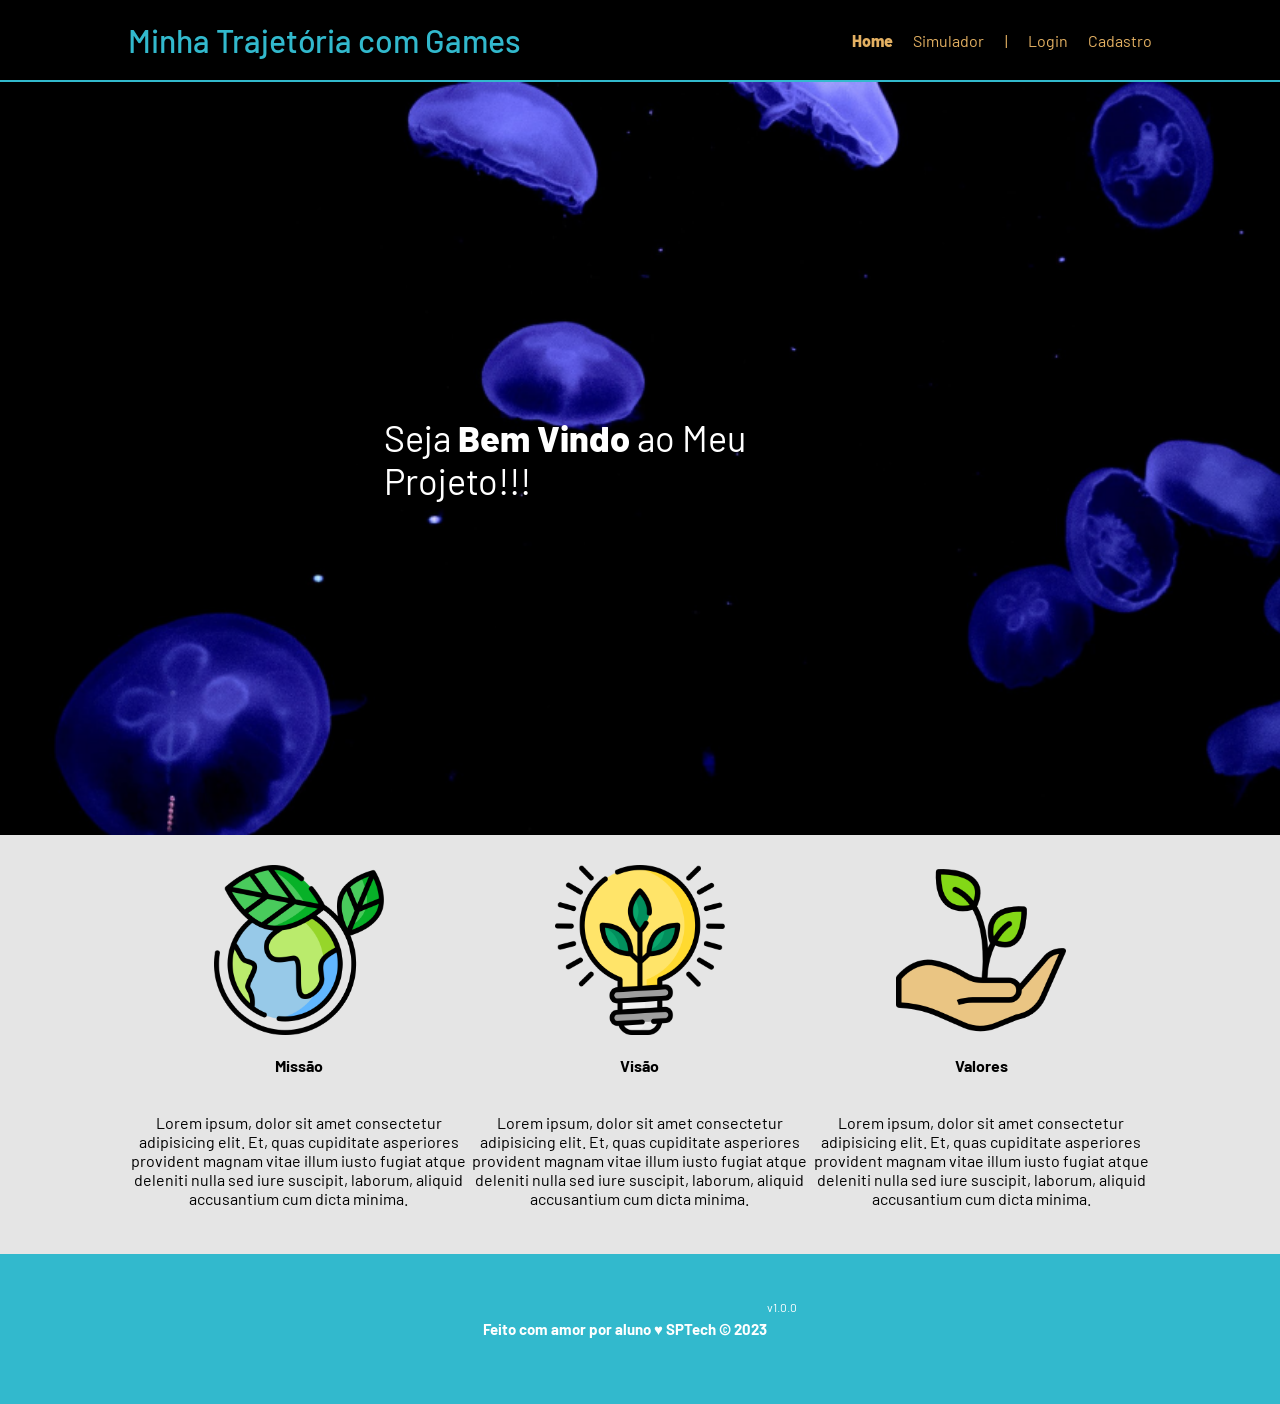
<file: public/siteaquatech.html>
<!DOCTYPE html>
<html lang="en">

<head>
    <meta charset="UTF-8">
    <meta http-equiv="X-UA-Compatible" content="IE=edge">
    <meta name="viewport" content="width=device-width, initial-scale=1.0">

    <title>AquaTech | Página Inicial</title>

    <script src="./js/sessao.js"></script>

    <link rel="stylesheet" href="./css/estilo.css">
    <link rel="icon" href="./assets/icon/favicon2.ico">
    <link rel="preconnect" href="https://fonts.gstatic.com">
</head>

<body>
    <div class="header">
      <div class="container">
        <h1 class="titulo">Minha Trajetória com Games</h1>
        <ul class="navbar">
          <li class="agora">
            <a href="#">Home</a>
          </li>
          <li>
            <a href="simulador.html">Simulador</a>
          </li>
          <li>|</li>
          <li>
            <a href="login.html">Login</a>
          </li>
          <li>
            <a href="cadastro.html">Cadastro</a>
          </li>
        </ul>
      </div>
    </div>
  
    <div class="banner">
      <div class="container">
        <p>Seja <span>Bem Vindo</span> ao Meu Projeto!!!</p>
      </div>
    </div>
  
    <div class="social">
      <div class="container">
        <div class="boxes">
          <div class="box">
            <img src="assets/imgs/planet-earth_color.png">
            <h4>Missão</h4>
            <p>Lorem ipsum, dolor sit amet consectetur adipisicing elit. Et, quas cupiditate asperiores provident magnam
              vitae illum iusto fugiat atque deleniti nulla sed iure suscipit, laborum, aliquid accusantium cum dicta
              minima.</p>
          </div>
          <div class="box">
            <img src="assets/imgs/lightbulb_color.png">
            <h4>Visão</h4>
            <p>Lorem ipsum, dolor sit amet consectetur adipisicing elit. Et, quas cupiditate asperiores provident magnam
              vitae illum iusto fugiat atque deleniti nulla sed iure suscipit, laborum, aliquid accusantium cum dicta
              minima.</p>
          </div>
          <div class="box">
            <img src="assets/imgs/growth_color.png">
            <h4>Valores</h4>
            <p>Lorem ipsum, dolor sit amet consectetur adipisicing elit. Et, quas cupiditate asperiores provident magnam
              vitae illum iusto fugiat atque deleniti nulla sed iure suscipit, laborum, aliquid accusantium cum dicta
              minima.</p>
          </div>
        </div>
      </div>
    </div>
  
    <div class="footer">
      <div class="container">
        <h4>Feito com amor por aluno &hearts; SPTech &copy; 2023</h4>
        <span class="version">v1.0.0</span>
      </div>
    </div>
  </body>

</html>
</file>
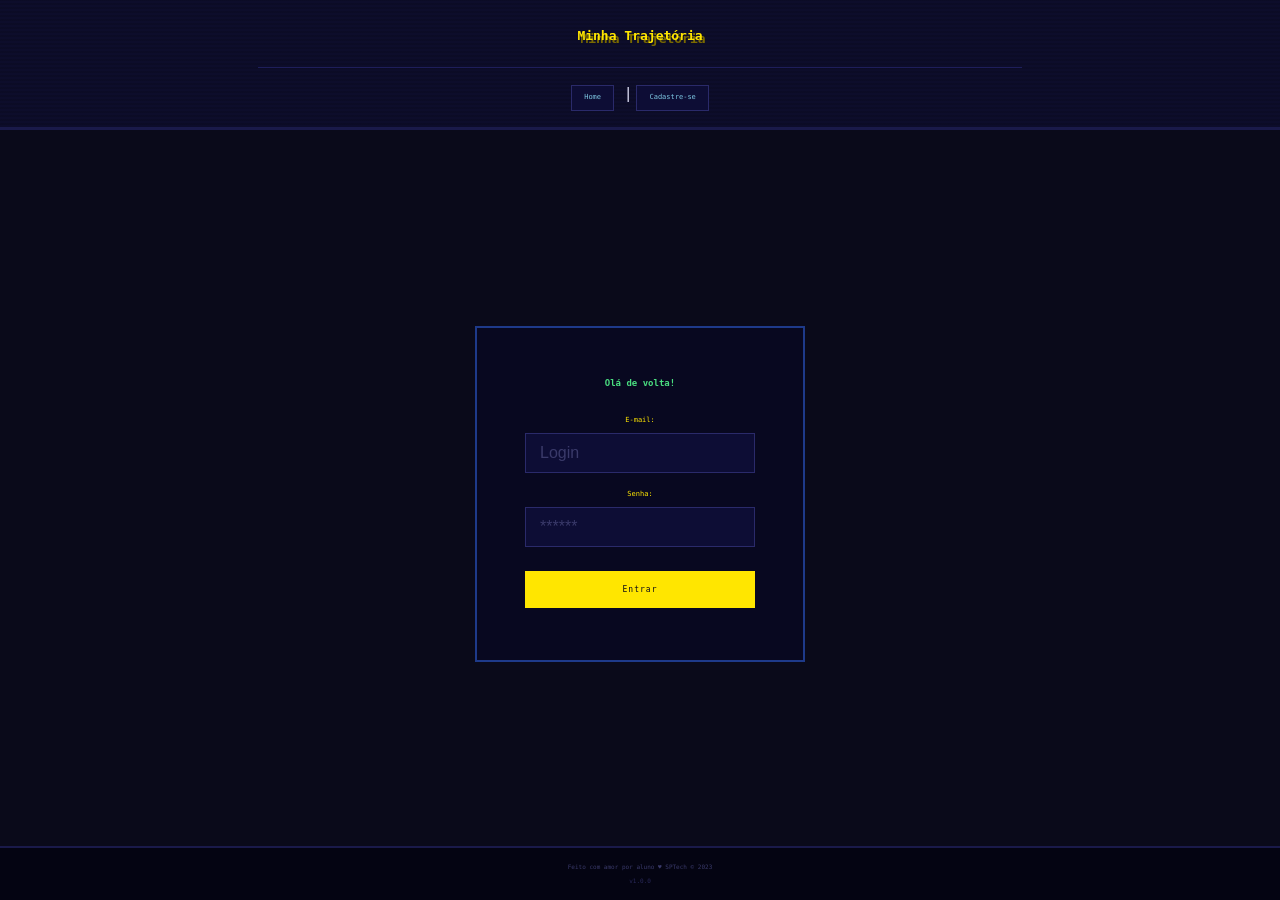
<file: public/dashboard/cards.html>
<!DOCTYPE html>
<html lang="pt-br">

<head>
    <link rel="shortcut icon" href="../assets/icon/favicon2.ico" type="image/x-icon">
    <meta charset="UTF-8">
    <meta http-equiv="X-UA-Compatible" content="IE=edge">
    <meta name="viewport" content="width=device-width, initial-scale=1.0">
    <title>AquaTech | Tempo Real</title>


    <link rel="stylesheet" href="./../css/dashboards.css">
    <link rel="stylesheet" href="./../css/estilo.css" />

    <script src="../js/sessao.js"></script>
    <script src="../js/alerta.js"></script>
    <link rel="preconnect" href="https://fonts.gstatic.com">
    <link
        href="https://fonts.googleapis.com/css2?family=Exo+2:ital,wght@0,100;0,200;0,300;0,400;0,500;0,600;0,700;0,800;0,900;1,100;1,200;1,300;1,400;1,500;1,600;1,700;1,800;1,900&display=swap"
        rel="stylesheet">
</head>

<body onload="validarSessao(), exibirAquarios(),  atualizacaoPeriodica()">

    <div class="janela">

        <div class="header-left dash-header">

            <h1>AquaTech</h1>

            <div class="hello">
                <h3>Olá, <span id="b_usuario">usuário</span>!</h3>
            </div>

            <div class="btn-nav">
                <h3>Aquários</h3>
            </div>

            <div class="btn-nav-white">
                <a href="./dashboard.html">
                    <h3>Gráficos</h3>
                </a>
            </div>

            <div class="btn-nav-white">
                <a href="./mural.html">
                    <h3>Mural de Avisos</h3>
                </a>
            </div>

            <div class="btn-logout" onclick="limparSessao()">
                <h3>Sair</h3>
            </div>

        </div>

        <div class="dash">
            <div id="alerta">
            </div>
            <div class="area-parametros-alerta">
                <p class="titulo-legenda">
                    Legenda - Parâmetros para Alertas
                </p>
                <div class="parametros-alerta">
                    <div class="item-regua perigo-frio">
                        <p>Perigo</p>
                        <p>&lt;=5°C</p>
                    </div>
                    <div class="item-regua alerta-frio">
                        <p>Alerta</p>
                        <p>&lt;=10°C</p>
                    </div>
                    <div class="item-regua ideal">
                        <p>Ideal</p>
                        <p>20°C</p>
                    </div>
                    <div class="item-regua alerta-quente">
                        <p>Alerta</p>
                        <p>&gt;=22°C</p>
                    </div>
                    <div class="item-regua perigo-quente">
                        <p>Perigo</p>
                        <p>&gt;=23°C</p>
                    </div>
                </div>
            </div>

            <div class="cards" id="cardAquarios">

            </div>

        </div>

    </div>

</body>

<script>

    function exibirAquarios() {
        JSON.parse(sessionStorage.AQUARIOS).forEach(item => {
            document.getElementById("cardAquarios").innerHTML += `
                    <div class="card-aquario">
                        <div class="title-aquario">
                            <h1>${item.descricao}</h1>
                        </div>
                        <div class="desc-aquario">
                        <div class="temperatura">
                            <p id="temp_aquario_${item.id}">-°C</p>
                        </div>
                        <div class="cor-alerta" id="card_${item.id}"></div>
                    </div>
                    </div>
                    `
        });
    }

</script>

</html>
</file>
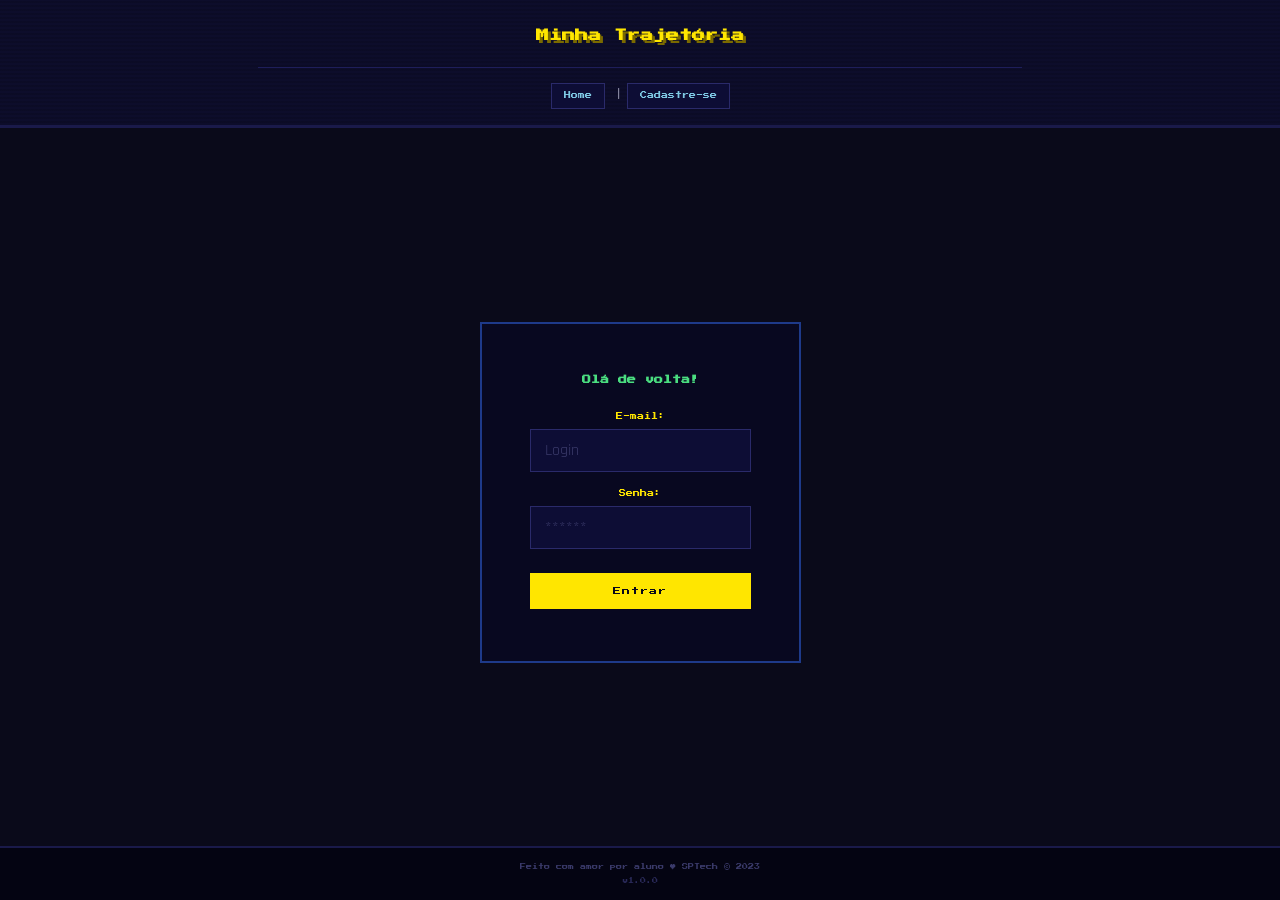
<file: public/dashboard/edicao-aviso.html>
<!DOCTYPE html>
<html lang="pt-br">

<head>
    <link rel="shortcut icon" href="../assets/icon/favicon2.ico" type="image/x-icon">
    <meta charset="UTF-8">
    <meta http-equiv="X-UA-Compatible" content="IE=edge">
    <meta name="viewport" content="width=device-width, initial-scale=1.0">
    <title>AquaTech | Página Inicial</title>

    
    <link rel="stylesheet" href="./../css/dashboards.css">
    <link rel="stylesheet" href="./../css/estilo.css" />
    <script src="../js/sessao.js"></script>

    <link rel="preconnect" href="https://fonts.gstatic.com">
    <link
        href="https://fonts.googleapis.com/css2?family=Exo+2:ital,wght@0,100;0,200;0,300;0,400;0,500;0,600;0,700;0,800;0,900;1,100;1,200;1,300;1,400;1,500;1,600;1,700;1,800;1,900&display=swap"
        rel="stylesheet">
</head>

<body onload="validarSessao(), listarInfosDeUm()" style="background-color: #161618;">
    <!-- <body onload="validarSessao()"> -->

    <div class="janela">


        <div class="header-left">

            <h1>AquaTech</h1>

            <div class="hello">
                <h3>Olá, <span id="b_usuario">usuário</span>!</h3>
            </div>

            <div class="btn-nav-white">
                <a href="cards.html">
                    <h3>Aquários</h3>
                </a>
            </div>

            <div class="btn-nav-white">
                <a href="./dashboard.html">
                    <h3>Gráficos</h3>
                </a>
            </div>

            <div class="btn-nav-white">
                <a href="./mural.html">
                    <h3>Mural de Avisos</h3>
                </a>
            </div>

            <div class="btn-logout" onclick="limparSessao()">
                <h3>Sair</h3>
            </div>

        </div>

        <div class="dash-right">

            <div class="avisos">
                <div class="container">
                    <h1>Editar um aviso</h1>
                    <div class="div-form">
                        <label>
                            ID:
                            <br>
                            <input id="input_id" maxlength="100" type="text" style="color: rgb(196, 196, 196)" disabled>
                        </label>
                        <label>
                            Autor:
                            <br>
                            <input id="input_nome" maxlength="100" type="text" style="color: rgb(196, 196, 196)"
                                disabled>
                        </label>
                        <label>
                            Título:
                            <br>
                            <input id="input_titulo" maxlength="100" type="text" style="color: rgb(196, 196, 196)"
                                disabled>
                        </label>
                        <br>
                        <label>
                            Descrição (máximo de 250 caracteres):
                            <br>
                            <textarea id="textarea_descricao" maxlength="250" rows="5"></textarea>
                        </label>
                        <br>
                        <button onclick="editar()">Editar</button>
                    </div>

                </div>
            </div>
        </div>
    </div>
</body>

</html>

<script>
    function listarInfosDeUm() {
        console.log("Criar função de trazer informações de post escolhido");
    }

    function editar() {
        fetch(`/avisos/editar/${sessionStorage.getItem("ID_POSTAGEM_EDITANDO")}`, {
            method: "PUT",
            headers: {
                "Content-Type": "application/json"
            },
            body: JSON.stringify({
                descricao: textarea_descricao.value
            })
        }).then(function (resposta) {

            if (resposta.ok) {
                window.alert("Post atualizado com sucesso pelo usuario de email: " + sessionStorage.getItem("EMAIL_USUARIO") + "!");
                window.location = "/dashboard/mural.html"
            } else if (resposta.status == 404) {
                window.alert("Deu 404!");
            } else {
                throw ("Houve um erro ao tentar realizar a postagem! Código da resposta: " + resposta.status);
            }
        }).catch(function (resposta) {
            console.log(`#ERRO: ${resposta}`);
        });
    }

</script>
</file>
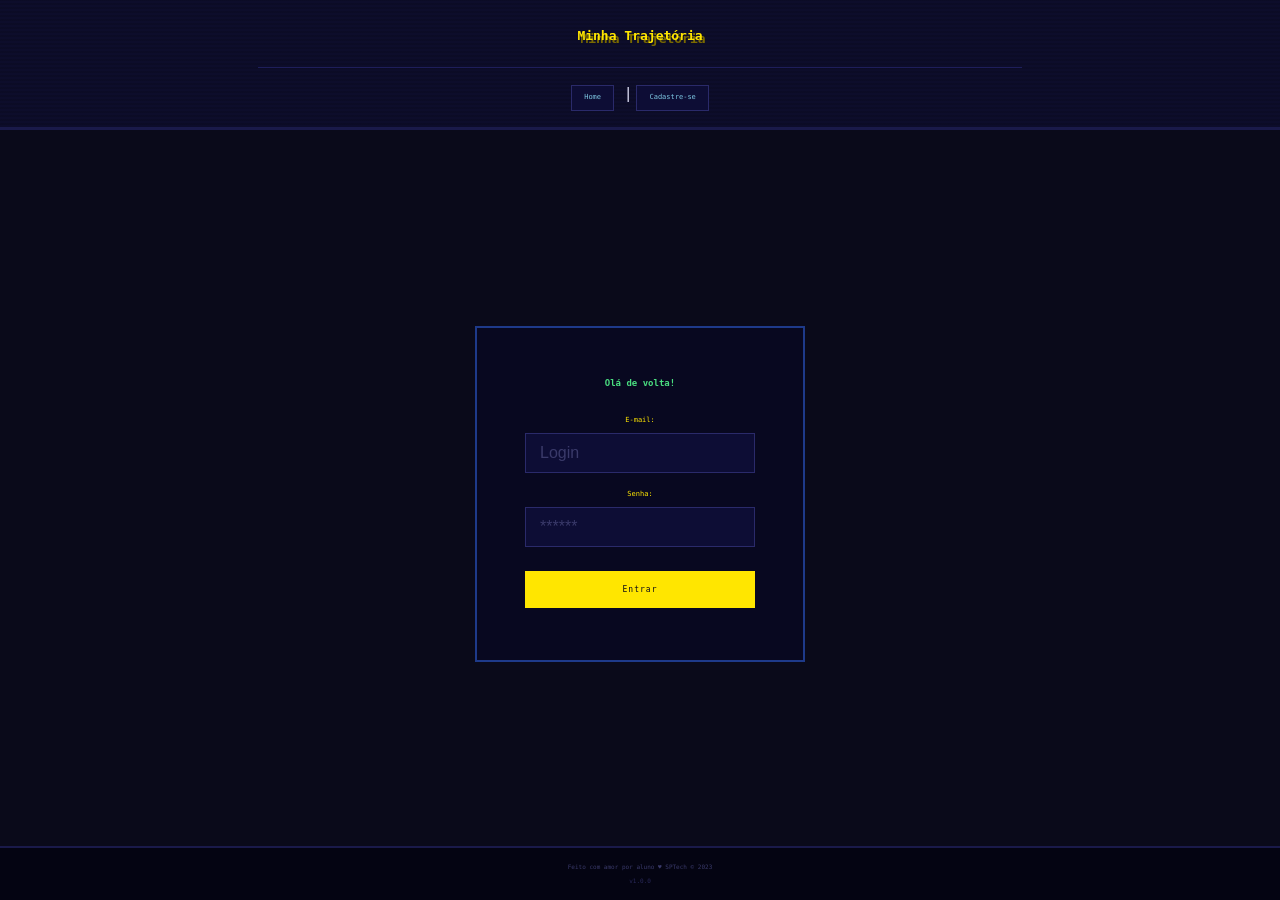
<file: public/dashboard/mural.html>
<!DOCTYPE html>
<html lang="pt-br">

<head>
    <link rel="shortcut icon" href="../assets/icon/favicon2.ico" type="image/x-icon">
    <meta charset="UTF-8">
    <meta http-equiv="X-UA-Compatible" content="IE=edge">
    <meta name="viewport" content="width=device-width, initial-scale=1.0">
    <title>AquaTech | Avisos</title>

    <link rel="stylesheet" href="./../css/dashboards.css">
    <link rel="stylesheet" href="./../css/estilo.css" />
    <script src="../js/sessao.js"></script>
    <script src="./../js/alerta.js"></script>

    <link rel="preconnect" href="https://fonts.gstatic.com">
    <link
        href="https://fonts.googleapis.com/css2?family=Exo+2:ital,wght@0,100;0,200;0,300;0,400;0,500;0,600;0,700;0,800;0,900;1,100;1,200;1,300;1,400;1,500;1,600;1,700;1,800;1,900&display=swap"
        rel="stylesheet">
</head>

<body onload="validarSessao(), atualizarFeed()" style="background-color: #161618;">

    <div class="janela">


        <div class="header-left">

            <h1>AquaTech</h1>

            <div class="hello">
                <h3>Olá, <span id="b_usuario">usuário</span>!</h3>
            </div>

            <div class="btn-nav-white">
                <a href="cards.html">
                    <h3>Aquários</h3>
                </a>
            </div>

            <div class="btn-nav-white">
                <a href="./dashboard.html">
                    <h3>Gráficos</h3>
                </a>
            </div>

            <div class="btn-nav">
                <h3>Mural de Avisos</h3>
            </div>

            <div class="btn-logout" onclick="limparSessao()">
                <h3>Sair</h3>
            </div>

        </div>

        <div class="dash-right">


            <div class="avisos">
                <div id="alerta">
                </div>
                <div class="container">
                    <h1>Publicar um aviso</h1>
                    <div class="div-form">
                        <form id="form_postagem" method="post" onsubmit="return publicar()">
                            <label>
                                Título:
                                <br>
                                <input name="titulo" id="titulo" maxlength="100" type="text">
                            </label>
                            <br>
                            <br>
                            <label>
                                Descrição (máximo de 250 caracteres):
                                <br>
                                <textarea name="descricao" id="textarea_descricao" maxlength="250" rows="5"></textarea>
                            </label>
                            <br>
                            <br>
                            <button>Enviar</button>
                        </form>
                    </div>
                    <h1>Mural de Avisos</h1>
                    <div class="div-results">
                        <div id="feed_container" class="feed-container">
                        </div>
                    </div>
                </div>
            </div>
        </div>
    </div>




</body>

</html>

<script>
    
    b_usuario.innerHTML = sessionStorage.NOME_USUARIO;

    function limparFormulario() {
        document.getElementById("form_postagem").reset();
    }

    function publicar() {
        var idUsuario = sessionStorage.ID_USUARIO;

        var corpo = {
            titulo: form_postagem.titulo.value,
            descricao: form_postagem.descricao.value
        }

        fetch(`/avisos/publicar/${idUsuario}`, {
            method: "post",
            headers: {
                "Content-Type": "application/json"
            },
            body: JSON.stringify(corpo)
        }).then(function (resposta) {

            console.log("resposta: ", resposta);

            if (resposta.ok) {
                window.alert("Post realizado com sucesso pelo usuario de ID: " + idUsuario + "!");
                window.location = "/dashboard/mural.html";
                limparFormulario();
                finalizarAguardar();
            } else if (resposta.status == 404) {
                window.alert("Deu 404!");
            } else {
                throw ("Houve um erro ao tentar realizar a postagem! Código da resposta: " + resposta.status);
            }
        }).catch(function (resposta) {
            console.log(`#ERRO: ${resposta}`);
            finalizarAguardar();
        });

        return false;

    }

    function editar(idAviso) {
        sessionStorage.ID_POSTAGEM_EDITANDO = idAviso;
        console.log("cliquei em editar - " + idAviso);
        window.alert("Você será redirecionado à página de edição do aviso de id número: " + idAviso);
        window.location = "/dashboard/edicao-aviso.html"

    }

    function deletar(idAviso) {
        console.log("Criar função de apagar post escolhido - ID" + idAviso);
        fetch(`/avisos/deletar/${idAviso}`, {
            method: "DELETE",
            headers: {
                "Content-Type": "application/json"
            }
        }).then(function (resposta) {

            if (resposta.ok) {
                window.alert("Post deletado com sucesso pelo usuario de email: " + sessionStorage.getItem("EMAIL_USUARIO") + "!");
                window.location = "/dashboard/mural.html"
            } else if (resposta.status == 404) {
                window.alert("Deu 404!");
            } else {
                throw ("Houve um erro ao tentar realizar a postagem! Código da resposta: " + resposta.status);
            }
        }).catch(function (resposta) {
            console.log(`#ERRO: ${resposta}`);
        });
    }

    function atualizarFeed() {
        fetch("/avisos/listar").then(function (resposta) {
            if (resposta.ok) {
                if (resposta.status == 204) {
                    var feed = document.getElementById("feed_container");
                    var mensagem = document.createElement("span");
                    mensagem.innerHTML = "Nenhum resultado encontrado."
                    feed.appendChild(mensagem);
                    throw "Nenhum resultado encontrado!!";
                }

                resposta.json().then(function (resposta) {
                    console.log("Dados recebidos: ", JSON.stringify(resposta));

                    var feed = document.getElementById("feed_container");
                    feed.innerHTML = "";
                    for (let i = 0; i < resposta.length; i++) {
                        var publicacao = resposta[i];

                        // criando e manipulando elementos do HTML via JavaScript
                        var divPublicacao = document.createElement("div");
                        var spanID = document.createElement("span");
                        var spanTitulo = document.createElement("span");
                        var spanNome = document.createElement("span");
                        var divDescricao = document.createElement("div");
                        var divButtons = document.createElement("div");
                        var btnEditar = document.createElement("button");
                        var btnDeletar = document.createElement("button");


                        spanID.innerHTML = "ID: <b>" + publicacao.idAviso + "</b>";
                        spanTitulo.innerHTML = "Título: <b>" + publicacao.titulo + "</b>";
                        spanNome.innerHTML = "Autor: <b>" + publicacao.nome + "</b>";
                        divDescricao.innerHTML = "Descrição: <b>" + publicacao.descricao + "</b>";
                        btnEditar.innerHTML = "Editar";
                        btnDeletar.innerHTML = "Deletar";

                        divPublicacao.className = "publicacao";
                        spanTitulo.id = "inputNumero" + publicacao.idAviso;
                        spanNome.className = "publicacao-nome";
                        spanTitulo.className = "publicacao-titulo";
                        divDescricao.className = "publicacao-descricao";

                        divButtons.className = "div-buttons"

                        btnEditar.className = "publicacao-btn-editar"
                        btnEditar.id = "btnEditar" + publicacao.idAviso;
                        btnEditar.setAttribute("onclick", `editar(${publicacao.idAviso})`);

                        btnDeletar.className = "publicacao-btn-editar"
                        btnDeletar.id = "btnDeletar" + publicacao.idAviso;
                        btnDeletar.setAttribute("onclick", `deletar(${publicacao.idAviso})`);

                        divPublicacao.appendChild(spanID);
                        divPublicacao.appendChild(spanNome);
                        divPublicacao.appendChild(spanTitulo);
                        divPublicacao.appendChild(divDescricao);
                        divPublicacao.appendChild(divButtons);
                        divButtons.appendChild(btnEditar);
                        divButtons.appendChild(btnDeletar);
                        feed.appendChild(divPublicacao);
                    }

                    finalizarAguardar();
                });
            } else {
                throw ('Houve um erro na API!');
            }
        }).catch(function (resposta) {
            console.error(resposta);
            finalizarAguardar();
        });
    }

</script>
</file>
<file: public/css/style2.css>
@import url('https://fonts.googleapis.com/css2?family=Press+Start+2P&family=Rajdhani:wght@400;600&display=swap');

/* 
   RESET & BASE
   Zera margens, paddings e define box-sizing
   para todos os elementos da página
 */
* {
  box-sizing: border-box;
  margin: 0;
  padding: 0;
}

body {
  background: #0a0a1a;
  color: #d0d0e8;
  font-family: 'Rajdhani', sans-serif;
  font-size: 17px;
  line-height: 1.7;
}

/* 
   CABEÇALHO DO SITE
   Faixa escura no topo com título e menu
 */
.cabecalho-site {
  background: #0d0d2b;
  border-bottom: 3px solid #1a1a4a;
  padding: 24px 24px 16px;
  position: relative;
  overflow: hidden;
}

/* Efeito de scanlines (linhas de CRT sobre o cabeçalho) */
.cabecalho-site::before {
  content: '';
  position: absolute;
  top: 0; left: 0; right: 0; bottom: 0;
  background: repeating-linear-gradient(
    0deg,
    transparent,
    transparent 2px,
    rgba(0, 0, 0, 0.12) 2px,
    rgba(0, 0, 0, 0.12) 4px
  );
  pointer-events: none;
  z-index: 1;
}

/* 
   CENTRALIZADOR DE CONTEÚDO
   Limita a largura e centraliza o conteúdo
   na tela. Usado dentro do cabeçalho.
 */
.centralizador-conteudo {
  position: relative;
  z-index: 2;
  max-width: 780px;
  margin: 0 auto;
  padding: 0 8px;
  text-align: center;
}

/* 
   TÍTULO PRINCIPAL
   Texto grande com fonte pixelada no cabeçalho
 */
.titulo-principal {
  font-family: 'Press Start 2P', monospace;
  font-size: 13px;
  color: #ffe600;
  text-shadow: 3px 3px 0 #7a6a00;
  line-height: 1.9;
  margin-bottom: 18px;
}

/*
   MENU DE NAVEGAÇÃO
   Lista de links no topo do site (Home, Login...)
*/
.menu-navegacao {
  display: flex;
  flex-wrap: wrap;
  gap: 6px;
  list-style: none;
  border-top: 1.5px solid #1e1e5a;
  padding-top: 12px;
  justify-content: center;
}

.menu-navegacao li a {
  font-family: 'Press Start 2P', monospace;
  font-size: 7px;
  color: #7ec8e3;
  text-decoration: none;
  padding: 6px 12px;
  border: 1.5px solid #2a2a6a;
  background: #0d0d35;
  display: inline-block;
  transition: all 0.1s;
}

/* Link ativo (página atual) ou ao passar o mouse */
.menu-navegacao li a:hover,
.menu-navegacao li.pagina-atual a {
  background: #ffe600;
  color: #0a0a1a;
  border-color: #ffe600;
}

/* 
   CAIXA DE BOAS-VINDAS
   Bloco com mensagem de boas-vindas ao visitante.
   Tem borda azul e fundo escuro.
 */
.caixa-boas-vindas {
  max-width: 780px;
  margin: 28px auto 0;
  padding: 28px 24px;
  border: 2px solid #1e3a8a;
  background: #080820;
  position: relative;
}

/* Etiqueta "MSG" que aparece no canto superior da caixa */
.caixa-boas-vindas::before {
  font-family: 'Press Start 2P', monospace;
  font-size: 7px;
  color: #4a90d9;
  position: absolute;
  top: -10px;
  left: 12px;
  background: #080820;
  padding: 0 6px;
}

.caixa-boas-vindas p {
  color: #c0c0da;
  margin-bottom: 10px;
}

.caixa-boas-vindas span {
  color: #ffe600;
  font-family: 'Press Start 2P', monospace;
  font-size: 11px;
}

.caixa-boas-vindas h2 {
  font-family: 'Press Start 2P', monospace;
  font-size: 9px;
  color: #4ade80;
  margin-top: 10px;
}

/* 
   TÍTULO DA SEÇÃO DE VIDEOGAMES
   Faixa com o título "Meus Video-Games"
   separando o conteúdo visualmente
 */
.titulo-secao-videogames {
  max-width: 780px;
  margin: 32px auto 20px;
  padding: 12px 24px;
  text-align: center;
  border-top: 2px solid #2a2a5a;
  border-bottom: 2px solid #2a2a5a;
}

.titulo-secao-videogames h1 {
  font-family: 'Press Start 2P', monospace;
  font-size: 36px;
  color: #ffe600;
}

/* Setas decorativas antes e depois do título */
.titulo-secao-videogames h1::before { content: '► '; color: #ff6b6b; }
.titulo-secao-videogames h1::after  { content: ' ◄'; color: #ff6b6b; }

/* 
   SEÇÃO DOS CONSOLES (PS2, PS3)
   Área que descreve cada console com imagem
   flutuando ao lado do texto
*/
.secao-consoles {
  max-width: 780px;
  margin: 0 auto;
  padding: 0 24px;
}

.secao-consoles h2 {
  font-family: 'Press Start 2P', monospace;
  font-size: 30px;
  color: #7ec8e3;
  margin-top: 20px;
  margin-bottom: 12px;
  text-align: center;
}

/* Imagem do console: flutua à esquerda do texto */
.secao-consoles img {
  width: 200px;
  height: 130px;
  object-fit: cover;
  border: 1.5px solid #1e2a6a;
  float: left;
  margin: 0 16px 12px 0;
}

.secao-consoles p {
  color: #a0a0c0;
  margin-bottom: 24px;
  overflow: hidden; /* clearfix: empurra o parágrafo pra baixo da imagem */
}

/* Divisor entre os blocos de console */
.secao-consoles br {
  display: block;
  clear: both;
  margin: 8px 0;
}

/* 
   SEÇÃO DOS JOGOS FAVORITOS
   Lista de jogos com imagem, texto e link
 */
.secao-jogos {
  max-width: 780px;
  margin: 0 auto;
  padding: 0 24px 32px;
}

/* Título "Meus Jogos" com bordas decorativas */
.secao-jogos h1 {
  font-family: 'Press Start 2P', monospace;
  font-size: 40px;
  color: #ffe600;
  text-align: center;
  border-top: 2px solid #2a2a5a;
  border-bottom: 2px solid #2a2a5a;
  padding: 12px;
  margin-bottom: 8px;
}

.secao-jogos h1::before { content: '► '; color: #ff6b6b; }
.secao-jogos h1::after  { content: ' ◄'; color: #ff6b6b; }

/* Subtítulo explicativo abaixo do título principal */
.secao-jogos h3 {
  text-align: center;
  color: #666;
  font-size: 16px;
  margin-bottom: 20px;
  font-family: 'Rajdhani', sans-serif;
  font-weight: 400;
}

/* Nome de cada jogo (ex: "GTA V", "FIFA"...) */
.secao-jogos h2 {
  font-family: 'Press Start 2P', monospace;
  font-size: 35px;
  color: #ffe600;
  margin-top: 24px;
  margin-bottom: 10px;
  padding-bottom: 8px;
  border-bottom: 1px solid #1a1a4a;
  clear: both;     /* garante que o título fique abaixo da imagem anterior */
  text-align: center;
  align-items: center;
}

/* Imagem de cada jogo: flutua à esquerda do texto */
.secao-jogos img {
  width: 200px;
  height: 130px;
  object-fit: cover;
  border: 1.5px solid #1a1a4a;
  float: left;
  margin: 0 16px 12px 0;
}

/* Texto descritivo de cada jogo */
.secao-jogos p {
  color: #9090b0;
  margin-bottom: 8px;
  overflow: hidden; /* clearfix: faz o parágrafo respeitar a imagem flutuante */
}

/* Link de gameplay de cada jogo */
.secao-jogos a {
  color: #9090b0;
  margin-bottom: 8px;
  overflow: hidden;
}

/* Espaço extra antes do nome do próximo jogo */
.secao-jogos > p + h2 {
  margin-top: 32px;
}

/* 
   AVISO DO QUIZ (texto piscante)
   Mensagem animada pedindo ao usuário
   para fazer login e acessar o quiz
 */
.aviso-quiz-piscante {
  font-family: 'Press Start 2P', monospace;
  font-size: 10px;
  color: #ffe600;
  text-shadow: 2px 2px 0 #7a6a00;
  text-align: center;
  margin: 32px auto;
  animation: animacao-piscar 1s step-start infinite;
}

/* Animação de piscar: alterna entre visível e invisível */
@keyframes animacao-piscar {
  0%, 100% { opacity: 1; }
  50%       { opacity: 0; }
}

/* 
   SEÇÃO DE ENQUETE / PESQUISA
   Caixa onde o usuário vota no console e jogo
   favorito e recebe um feedback
 */
.secao-enquete {
  max-width: 780px;
  margin: 32px auto;
  padding: 28px 24px;
  border: 2px solid #1e3a8a;
  background: #080820;
}

/* Título da seção de enquete */
.secao-enquete h1 {
  font-family: 'Press Start 2P', monospace;
  font-size: 28px;
  color: #ffe600;
  text-align: center;
  border-top: 2px solid #2a2a5a;
  border-bottom: 2px solid #2a2a5a;
  padding: 12px;
  margin-bottom: 20px;
}

/* Texto das perguntas da enquete */
.secao-enquete p {
  color: #7ec8e3;
  font-family: 'Press Start 2P', monospace;
  font-size: 9px;
  margin: 20px 0 12px;
  line-height: 1.8;
}

/* 
   GRUPO DE OPÇÕES DA ENQUETE
   Linha com os radio buttons e seus rótulos
 */
.grupo-opcoes-enquete {
  display: flex;
  flex-wrap: wrap;
  gap: 16px;
  align-items: center;
  font-family: 'Press Start 2P', monospace;
  font-size: 9px;
  color: #d0d0e8;
  line-height: 2;
}

/* Estilo dos radio buttons */
.grupo-opcoes-enquete input[type="radio"] {
  accent-color: #ffe600;
  width: 18px;
  height: 18px;
  cursor: pointer;
}

/* Rótulos ao lado dos radio buttons */
.grupo-opcoes-enquete span {
  color: #d0d0e8;
  font-family: 'Rajdhani', sans-serif;
  font-size: 18px;
}

/* Botão "Ver Feedback" */
.secao-enquete button {
  font-family: 'Press Start 2P', monospace;
  font-size: 10px;
  background: #ffe600;
  color: #0a0a1a;
  border: none;
  padding: 14px 28px;
  cursor: pointer;
  display: block;
  margin: 24px auto 0;
  transition: all 0.1s;
}

.secao-enquete button:hover {
  background: #ffcc00;
  transform: scale(1.05);
}

/* 
   RODAPÉ DO SITE
   Faixa escura no final da página com copyright */
.rodape-site {
  display: block;
  background: #040412;
  border-top: 2px solid #1a1a4a;
  padding: 14px 24px;
  text-align: center;
  margin-top: 32px;
  font-family: 'Press Start 2P', monospace;
  font-size: 6px;
  color: #3a3a6a;
}

/* 
   UTILITÁRIOS
 */
/* Clearfix: força o container a "abraçar" elementos flutuantes (float) */
.limpador-float::after {
  content: '';
  display: table;
  clear: both;
}
</file>
<file: public/css/cadastrocss.css>
@import url('https://fonts.googleapis.com/css2?family=Press+Start+2P&family=Rajdhani:wght@400;600&display=swap');

/* =============================================
   RESET & BASE
   Zera margens, paddings e define box-sizing
   para todos os elementos da página
============================================= */
* {
  box-sizing: border-box;
  margin: 0;
  padding: 0;
}

body {
  background: #0a0a1a;
  color: #d0d0e8;
  font-family: 'Rajdhani', sans-serif;
  font-size: 17px;
  line-height: 1.7;
}

/* =============================================
   CABEÇALHO DO SITE
   Faixa escura no topo com título e menu
============================================= */
.cabecalho-site {
  background: #0d0d2b;
  border-bottom: 3px solid #1a1a4a;
  padding: 24px 24px 16px;
  position: relative;
  overflow: hidden;
}

/* Efeito de scanlines (linhas de CRT sobre o cabeçalho) */
.cabecalho-site::before {
  content: '';
  position: absolute;
  top: 0; left: 0; right: 0; bottom: 0;
  background: repeating-linear-gradient(
    0deg,
    transparent,
    transparent 2px,
    rgba(0, 0, 0, 0.12) 2px,
    rgba(0, 0, 0, 0.12) 4px
  );
  pointer-events: none;
  z-index: 1;
}

/* =============================================
   CENTRALIZADOR DE CONTEÚDO
   Limita a largura e centraliza o conteúdo.
   Usado dentro do cabeçalho e do rodapé.
============================================= */
.centralizador-conteudo {
  position: relative;
  z-index: 2;
  max-width: 780px;
  margin: 0 auto;
  padding: 0 8px;
  text-align: center;
}

/* =============================================
   TÍTULO PRINCIPAL
   Texto grande com fonte pixelada no cabeçalho
============================================= */
.titulo-principal {
  font-family: 'Press Start 2P', monospace;
  font-size: 13px;
  color: #ffe600;
  text-shadow: 3px 3px 0 #7a6a00;
  line-height: 1.9;
  margin-bottom: 18px;
}

/* =============================================
   MENU DE NAVEGAÇÃO
   Lista de links no topo do site (Home, Login...)
============================================= */
.menu-navegacao {
  display: flex;
  flex-wrap: wrap;
  gap: 6px;
  list-style: none;
  border-top: 1.5px solid #1e1e5a;
  padding-top: 12px;
  justify-content: center;
}

.menu-navegacao li a {
  font-family: 'Press Start 2P', monospace;
  font-size: 7px;
  color: #7ec8e3;
  text-decoration: none;
  padding: 6px 12px;
  border: 1.5px solid #2a2a6a;
  background: #0d0d35;
  display: inline-block;
  transition: all 0.1s;
}

/* Link ativo ou ao passar o mouse */
.menu-navegacao li a:hover,
.menu-navegacao li.pagina-atual a {
  background: #ffe600;
  color: #0a0a1a;
  border-color: #ffe600;
}

/* =============================================
   ÁREA PRINCIPAL DE CADASTRO
   Envolve toda a parte central da página:
   alerta de erro + card do formulário
============================================= */
.area-cadastro {
  max-width: 780px;
  margin: 32px auto 0;
  padding: 0 24px;
}

/* =============================================
   ALERTA / MENSAGEM DE ERRO
   Espaço reservado para exibir erros ao usuário
   (ex: senha incorreta, e-mail inválido)
============================================= */
.espaco-alerta-erro {
  min-height: 28px;
  margin-bottom: 16px;
}

/* Caixa vermelha que aparece quando há um erro */
.caixa-mensagem-erro {
  display: none; /* fica escondida até o JavaScript ativá-la */
  background: #1a0a0a;
  border: 1.5px solid #ff4444;
  padding: 8px 12px;
  font-family: 'Press Start 2P', monospace;
  font-size: 7px;
  color: #ff6b6b;
  line-height: 1.8;
}

/* Variação verde: usada quando a operação deu certo */
.caixa-mensagem-erro.sucesso {
  border-color: #4ade80;
  color: #4ade80;
  background: #0a1a0a;
}

/* =============================================
   CARD DE CADASTRO
   Caixa principal com borda azul que contém
   o formulário de criação de conta
============================================= */
.card-formulario {
  border: 2px solid #1e3a8a;
  background: #080820;
  position: relative;
  padding: 32px 28px 28px;
  max-width: 500px;
  margin: 0 auto;
}

/* Etiqueta "NOVO JOGADOR" no canto superior do card */
.card-formulario-cadastro::before {
    font-family: 'Press Start 2P', monospace;
  font-size: 7px;
  color: #4a90d9;
  position: absolute;
  top: -10px;
  left: 12px;
  background: #080820;
  padding: 0 6px;
  display: flex;
  align-items: center;
}

/* Título "Bem-vindo!" dentro do card */
.card-formulario-cadastro h2 {
  font-family: 'Press Start 2P', monospace;
  font-size: 30px;
  color: yellow;
  display: flex;
  justify-content: center;
}

/* =============================================
   FORMULÁRIO
   Empilha os campos verticalmente com espaço
   entre eles
============================================= */
.formulario-campos {
  display: flex;
  flex-direction: column;
  gap: 18px;
}

/* =============================================
   CAMPO DO FORMULÁRIO
   Cada campo tem um rótulo (label) e um input
============================================= */
.campo-formulario {
  display: flex;
  flex-direction: column;
  gap: 8px;
}

/* Rótulo do campo (ex: "Nome:", "E-mail:") */
.campo-formulario span {
  font-family: 'Press Start 2P', monospace;
  font-size: 7px;
  color: #7ec8e3;
}

/* Caixa de texto onde o usuário digita */
.campo-formulario input {
  width: 100%;
  background: #0d0d35;
  border: 1.5px solid #2a2a6a;
  color: #d0d0e8;
  font-family: 'Rajdhani', sans-serif;
  font-size: 15px;
  padding: 9px 12px;
  outline: none;
  transition: border-color 0.15s;
}

/* Texto de dica dentro do input (antes de digitar) */
.campo-formulario input::placeholder {
  color: #3a3a6a;
}

/* Borda amarela quando o input está selecionado */
.campo-formulario input:focus {
  border-color: #ffe600;
  background: #10103a;
}

/* =============================================
   BOTÃO DE ENVIAR
   Botão amarelo que envia o formulário
============================================= */
.botao-enviar {
  width: 100%;
  background: #ffe600;
  color: #0a0a1a;
  border: none;
  font-family: 'Press Start 2P', monospace;
  font-size: 9px;
  padding: 13px;
  cursor: pointer;
  margin-top: 8px;
  transition: all 0.1s;
  text-transform: uppercase;
}

/* Setas decorativas no botão */
.botao-enviar::before { content: '► '; }
.botao-enviar::after  { content: ' ◄'; }

.botao-enviar:hover {
  background: #fff176;
  transform: translateY(-1px); /* sobe levemente ao passar o mouse */
}

.botao-enviar:active {
  transform: translateY(1px); /* desce ao clicar, simulando pressão */
}

/* =============================================
   LOADING (carregando...)
   Aparece enquanto o cadastro está sendo
   processado; fica oculto por padrão
============================================= */
.area-carregando {
  display: none; /* o JavaScript mostra quando necessário */
  text-align: center;
  padding: 12px;
}

/* Texto piscante de "carregando" */
.area-carregando span {
  font-family: 'Press Start 2P', monospace;
  font-size: 7px;
  color: #4ade80;
  animation: animacao-piscar 0.8s step-start infinite;
}

@keyframes animacao-piscar {
  50% { opacity: 0; }
}

/* =============================================
   LINK PARA LOGIN
   Texto abaixo do card com link para a página
   de login (para quem já tem conta)
============================================= */
.texto-link-login {
  text-align: center;
  margin-top: 18px;
  font-family: 'Press Start 2P', monospace;
  font-size: 7px;
  color: #3a3a6a;
}

.texto-link-login a {
  color: #7ec8e3;
  text-decoration: none;
}

.texto-link-login a:hover {
  color: #ffe600;
}

/* =============================================
   RODAPÉ DO SITE
   Faixa escura no final da página com copyright
============================================= */
.rodape-site {
  display: block;
  background: #040412;
  border-top: 2px solid #1a1a4a;
  padding: 14px 24px;
  text-align: center;
  margin-top: 40px;
  font-family: 'Press Start 2P', monospace;
  font-size: 6px;
  color: #3a3a6a;
}
</file>
<file: public/css/login2.css>
@import url('https://fonts.googleapis.com/css2?family=Press+Start+2P&family=Rajdhani:wght@400;600&display=swap');

/* 
   RESET & BASE
   Zera margens, paddings e define box-sizing
   para todos os elementos da página
 */
* { box-sizing: border-box; margin: 0; padding: 0; }

body {
  background: #0a0a1a;
  color: #d0d0e8;
  font-family: 'Rajdhani', sans-serif;
  font-size: 17px;
  line-height: 1.7;
  min-height: 100vh;
  display: flex;
  flex-direction: column; /* empilha: cabeçalho → conteúdo → rodapé */
}

/* 
   CABEÇALHO DO SITE
   Faixa escura no topo com título e menu
 */
.cabecalho-site {
  background: #0d0d2b;
  border-bottom: 3px solid #1a1a4a;
  padding: 24px 24px 16px;
  position: relative;
  overflow: hidden;
}

/* Efeito de scanlines (linhas de CRT sobre o cabeçalho) */
.cabecalho-site::before {
  content: '';
  position: absolute;
  top: 0; left: 0; right: 0; bottom: 0;
  background: repeating-linear-gradient(
    0deg, transparent, transparent 2px,
    rgba(0,0,0,0.12) 2px, rgba(0,0,0,0.12) 4px
  );
  pointer-events: none;
  z-index: 1;
}

/* 
   CENTRALIZADOR DE CONTEÚDO
   Limita a largura e centraliza o conteúdo.
   Usado dentro do cabeçalho e do rodapé.
 */
.centralizador-conteudo {
  position: relative;
  z-index: 2;
  max-width: 780px;
  margin: 0 auto;
  padding: 0 8px;
  text-align: center;
}

/* 
   TÍTULO PRINCIPAL
   Texto grande com fonte pixelada no cabeçalho
 */
.titulo-principal {
  font-family: 'Press Start 2P', monospace;
  font-size: 13px;
  color: #ffe600;
  text-shadow: 3px 3px 0 #7a6a00;
  line-height: 1.9;
  margin-bottom: 18px;
}

/* 
   MENU DE NAVEGAÇÃO
   Lista de links no topo do site
 */
.menu-navegacao {
  display: flex;
  flex-wrap: wrap;
  gap: 6px;
  list-style: none;
  border-top: 1.5px solid #1e1e5a;
  padding-top: 12px;
  justify-content: center;
}

.menu-navegacao li a {
  font-family: 'Press Start 2P', monospace;
  font-size: 7px;
  color: #7ec8e3;
  text-decoration: none;
  padding: 6px 12px;
  border: 1.5px solid #2a2a6a;
  background: #0d0d35;
  display: inline-block;
  transition: all 0.1s;
}

/* Link ativo ou ao passar o mouse */
.menu-navegacao li a:hover,
.menu-navegacao li.pagina-atual a {
  background: #ffe600;
  color: #0a0a1a;
  border-color: #ffe600;
}

/* 
   ÁREA DE LOGIN
   Ocupa o espaço restante da tela e centraliza
   o card de login vertical e horizontalmente
 */
.area-login {
  flex: 1; /* cresce para preencher o espaço entre header e footer */
  display: flex;
  flex-direction: column;
  align-items: center;
  justify-content: center;
  padding: 40px 24px;
}

/* Título acima do card (ex: "► ACESSO ◄") */
.titulo-area-login {
  font-family: 'Press Start 2P', monospace;
  font-size: 11px;
  color: #7ec8e3;
  text-align: center;
  margin-bottom: 28px;
  letter-spacing: 2px;
}

.titulo-area-login::before { content: '► '; color: #ff6b6b; }
.titulo-area-login::after  { content: ' ◄'; color: #ff6b6b; }

/* 
   CARD DE LOGIN
   Caixa com borda azul que contém o formulário
 */
.card-login {
  width: 100%;
  max-width: 600px;
  background: #080820;
  border: 2px solid #1e3a8a;
  position: relative;
  padding: 48px 48px 40px;
}

/* Etiqueta "LOGIN" no canto superior do card */
.card-login::before {
  font-family: 'Press Start 2P', monospace;
  font-size: 7px;
  color: #4a90d9;
  position: absolute;
  top: -10px;
  left: 12px;
  background: #080820;
  padding: 0 6px;
}

/* Título "Olá de volta!" dentro do card */
.card-login h2 {
  font-family: 'Press Start 2P', monospace;
  font-size: 9px;
  color: #4ade80;
  margin-bottom: 24px;
  text-align: center;
}

/* 
   FORMULÁRIO
   Empilha os campos verticalmente com espaço
   entre eles
 */
.formulario-campos {
  display: flex;
  flex-direction: column;
  gap: 16px;
}

/* 
   CAMPO DO FORMULÁRIO
   Cada campo tem um rótulo e um input
 */
.campo-formulario {
  display: flex;
  flex-direction: column;
  gap: 6px;
}

/* Rótulo do campo (ex: "E-mail:", "Senha:") */
.campo-formulario span {
  font-family: 'Press Start 2P', monospace;
  font-size: 7px;
  color: #ffe600;
}

/* Caixa de texto onde o usuário digita */
.campo-formulario input {
  background: #0d0d35;
  border: 1.5px solid #2a2a6a;
  color: #d0d0e8;
  font-family: 'Rajdhani', sans-serif;
  font-size: 16px;
  padding: 10px 14px;
  outline: none;
  transition: border-color 0.1s;
}

/* Texto de dica dentro do input (antes de digitar) */
.campo-formulario input::placeholder { color: #3a3a6a; }

/* Borda azul quando o input está selecionado */
.campo-formulario input:focus { border-color: #7ec8e3; }

/* 
   BOTÃO DE ENTRAR
   Botão amarelo que envia o formulário
 */
.botao-entrar {
  margin-top: 8px;
  font-family: 'Press Start 2P', monospace;
  font-size: 8px;
  background: #ffe600;
  color: #0a0a1a;
  border: none;
  padding: 14px;
  cursor: pointer;
  width: 100%;
  transition: all 0.1s;
  letter-spacing: 1px;
}

.botao-entrar:hover {
  background: #ffed4a;
  transform: translateY(-1px); /* sobe levemente ao passar o mouse */
}

.botao-entrar:active { transform: translateY(0); } /* volta ao clicar */

/* 
   LOADING (carregando...)
   Aparece enquanto o login está sendo
   processado; fica oculto por padrão
 */
.area-carregando {
  display: none; /* o JavaScript mostra quando necessário */
  text-align: center;
  padding: 16px 0 0;
}

.area-carregando img { width: 32px; height: 32px; }

/* 
   ALERTA / MENSAGEM DE ERRO
   Espaço reservado para exibir erros ao usuário
 */
.espaco-alerta-erro {
  width: 100%;
  max-width: 600px;
  margin-bottom: 12px;
}

/* Caixa vermelha que aparece quando há um erro */
.caixa-mensagem-erro {
  display: none; /* fica escondida até o JavaScript ativá-la */
  background: #1a0a0a;
  border: 1.5px solid #ff6b6b;
  padding: 12px 16px;
  font-family: 'Press Start 2P', monospace;
  font-size: 7px;
  color: #ff6b6b;
  position: relative;
}

/* Etiqueta "ERRO" no canto superior da caixa */
.caixa-mensagem-erro::before {
  content: 'ERRO';
  position: absolute;
  top: -9px;
  left: 10px;
  background: #1a0a0a;
  padding: 0 6px;
  font-size: 6px;
}

/* Div de erros gerada pelo JavaScript */
#div_erros_login {
  font-family: 'Press Start 2P', monospace;
  font-size: 7px;
  color: #ff6b6b;
  margin-top: 12px;
  text-align: center;
}

/* 
   RODAPÉ DO SITE
   Faixa escura no final da página
 */
.rodape-site {
  background: #040412;
  border-top: 2px solid #1a1a4a;
  padding: 14px 24px;
  text-align: center;
}

.rodape-site h4 {
  font-family: 'Press Start 2P', monospace;
  font-size: 6px;
  color: #3a3a6a;
  font-weight: normal;
}

/* Número da versão do site */
.rodape-site .versao-site {
  font-family: 'Press Start 2P', monospace;
  font-size: 6px;
  color: #2a2a5a;
  display: block;
  margin-top: 4px;
}
</file>
<file: public/css/quiz.css>
@import url('https://fonts.googleapis.com/css2?family=Press+Start+2P&family=Rajdhani:wght@400;600&display=swap');

/* =============================================
   BASE
============================================= */
* { box-sizing: border-box; margin: 0; padding: 0; }

.quiz-wrap {
  background: #0a0a1a;
  color: #d0d0e8;
  font-family: 'Rajdhani', sans-serif;
  font-size: 16px;
  min-height: 100vh;
  padding: 0 0 32px;
}

/* =============================================
   HEADER
============================================= */
.quiz-header {
  background: #0d0d2b;
  border-bottom: 3px solid #1a1a4a;
  padding: 20px 24px 14px;
  text-align: center;
}

.quiz-title {
  font-family: 'Press Start 2P', monospace;
  font-size: 10px;
  color: #ffe600;
  text-shadow: 2px 2px 0 #7a6a00;
  line-height: 2;
  margin-bottom: 6px;
}

.quiz-sub {
  font-family: 'Press Start 2P', monospace;
  font-size: 7px;
  color: #7ec8e3;
}

/* =============================================
   BODY
============================================= */
.quiz-body {
  max-width: 680px;
  margin: 0 auto;
  padding: 24px 20px;
}

/* =============================================
   TELA INICIAL
============================================= */
.welcome-box {
  border: 2px solid #1e3a8a;
  background: #080820;
  padding: 32px 24px;
  margin: 24px 0;
  text-align: center;
  position: relative;
}

.welcome-box::before {
  font-family: 'Press Start 2P', monospace;
  font-size: 6px;
  color: #4a90d9;
  position: absolute;
  top: -9px;
  left: 12px;
  background: #080820;
  padding: 0 6px;
}

.welcome-greeting {
  font-family: 'Press Start 2P', monospace;
  font-size: 12px;
  color: #ffe600;
  text-shadow: 3px 3px 0 #7a6a00;
  line-height: 2;
  margin-bottom: 20px;
}

.welcome-desc {
  font-family: 'Press Start 2P', monospace;
  font-size: 7px;
  color: #7ec8e3;
  line-height: 2.4;
  margin-bottom: 12px;
}

.welcome-highlight {
  font-family: 'Press Start 2P', monospace;
  font-size: 7px;
  line-height: 2.4;
}

.btn-iniciar {
  font-family: 'Press Start 2P', monospace;
  font-size: 9px;
  background: #ffe600;
  color: #0a0a1a;
  border: none;
  padding: 18px 36px;
  cursor: pointer;
  display: block;
  margin: 32px auto;
  transition: all 0.1s;
}

.btn-iniciar:hover { background: #ffcc00; transform: scale(1.04); }

/* =============================================
   BARRA DE PROGRESSO
============================================= */
.progress-label {
  font-family: 'Press Start 2P', monospace;
  font-size: 7px;
  color: #7ec8e3;
  margin-bottom: 8px;
  display: flex;
  justify-content: space-between;
}

.progress-bar-wrap {
  background: #1a1a3a;
  border: 1px solid #2a2a5a;
  height: 10px;
  margin-bottom: 20px;
}

.progress-bar-fill {
  background: #ffe600;
  height: 100%;
  transition: width 0.4s;
}

/* =============================================
   QUESTÃO
============================================= */
.question-box {
  border: 2px solid #1e3a8a;
  background: #080820;
  padding: 20px;
  margin-bottom: 20px;
  position: relative;
}

.question-box::before {
  font-family: 'Press Start 2P', monospace;
  font-size: 6px;
  color: #4a90d9;
  position: absolute;
  top: -9px;
  left: 12px;
  background: #080820;
  padding: 0 6px;
}

.question-text {
  font-family: 'Press Start 2P', monospace;
  font-size: 8px;
  color: #ffe600;
  line-height: 2;
  margin-bottom: 20px;
}

/* =============================================
   OPÇÕES
============================================= */
.options-list { display: flex; flex-direction: column; gap: 10px; }

.option-btn {
  background: #0d0d35;
  border: 1.5px solid #2a2a6a;
  color: #d0d0e8;
  font-family: 'Rajdhani', sans-serif;
  font-size: 16px;
  padding: 12px 16px;
  cursor: pointer;
  text-align: left;
  transition: all 0.1s;
  display: flex;
  align-items: center;
  gap: 12px;
}

.option-btn:hover:not(:disabled) { background: #1a1a5a; border-color: #ffe600; color: #ffe600; }
.option-btn.selected { background: #1a1a5a; border-color: #ffe600; color: #ffe600; }

.option-letter {
  font-family: 'Press Start 2P', monospace;
  font-size: 7px;
  color: #7ec8e3;
  min-width: 18px;
}

.option-btn.selected .option-letter { color: #ffe600; }

/* =============================================
   BOTÕES
============================================= */
.btn-avancar {
  font-family: 'Press Start 2P', monospace;
  font-size: 8px;
  background: #ffe600;
  color: #0a0a1a;
  border: none;
  padding: 14px 28px;
  cursor: pointer;
  display: block;
  margin: 20px auto 0;
  transition: all 0.1s;
  width: 100%;
}

.btn-avancar:hover:not(:disabled) { background: #ffcc00; transform: scale(1.02); }
.btn-avancar:disabled { opacity: 0.4; cursor: not-allowed; transform: none; }

/* =============================================
   TELA DE CONCLUSÃO
============================================= */
.finish-box {
  border: 2px solid #1e3a8a;
  background: #080820;
  padding: 32px 24px;
  margin: 24px 0;
  text-align: center;
  position: relative;
}

.finish-box::before {
  font-family: 'Press Start 2P', monospace;
  font-size: 6px;
  color: #4a90d9;
  position: absolute;
  top: -9px;
  left: 12px;
  background: #080820;
  padding: 0 6px;
}

.finish-title {
  font-family: 'Press Start 2P', monospace;
  font-size: 11px;
  color: #ffe600;
  text-shadow: 2px 2px 0 #7a6a00;
  line-height: 2;
  margin-bottom: 16px;
}

.finish-msg {
  font-family: 'Press Start 2P', monospace;
  font-size: 7px;
  color: #7ec8e3;
  line-height: 2.4;
  margin-bottom: 24px;
}

.btn-ver-resultado {
  font-family: 'Press Start 2P', monospace;
  font-size: 9px;
  background: #ffe600;
  color: #0a0a1a;
  border: none;
  padding: 18px 28px;
  cursor: pointer;
  display: block;
  margin: 0 auto;
  transition: all 0.1s;
  animation: pulse 1.2s infinite;
}

.btn-ver-resultado:hover { background: #ffcc00; transform: scale(1.05); animation: none; }

@keyframes pulse {
  0%, 100% { box-shadow: 0 0 0 0 rgba(255,230,0,0.4); }
  50% { box-shadow: 0 0 0 8px rgba(255,230,0,0); }
}

/* =============================================
   CONTROLE DE TELAS
============================================= */
.screen { display: none; }
.screen.active { display: block; }
</file>
<file: public/css/estilo.css>
@import url('https://fonts.googleapis.com/css2?family=Barlow:ital,wght@0,100;0,200;0,300;0,400;0,500;0,600;0,700;0,800;0,900;1,100;1,200;1,300;1,400;1,500;1,600;1,700;1,800;1,900&display=swap');

body {
  margin: 0;
  padding: 0;
  font-family: 'Barlow', 'Segoe UI', 'Segoe UI', Tahoma, Geneva, Verdana, sans-serif;
  background-color: black;
}

:root {
  --tamanho-header: 80px;
  --tamanho-banner: calc(100vh - var(--tamanho-header) - var(--tamanho-footer) - 2px);
  --tamanho-simulador: calc(100vh - var(--tamanho-header) - var(--tamanho-footer) - 2px);
  --tamanho-login: calc(100vh - var(--tamanho-header) - var(--tamanho-footer) - 2px);
  --tamanho-footer: 65px;
}

.container {
  display: flex;
  width: 80%;
  margin: auto;
}

.header {
  height: var(--tamanho-header);
  border-bottom: 2px solid #32b9cd;
}

.header .container {
  justify-content: space-between;
  align-items: center;
  height: 100%;
}

.header a {
  text-decoration: none;
  color: #e3b062;
}

.agora {
  font-weight: 800;
}

.navbar {
  width: 300px;
  display: flex;
  align-items: center;
  justify-content: space-between;
  list-style: none;
  color: #e3b062;
}

.titulo {
  color: #32b9cd;
  width: fit-content;
  font-weight: 500;
}

.header h1 {
  margin: 0;
}

/* BANNER */

.banner {
  height: var(--tamanho-banner);
  color: white;
  background-image: url('../assets/imgs/bg-jelly-fish-para-home.png');
  background-size: cover;
}

.banner .container {
  justify-content: center;
  align-items: center;
  height: 100%;
}

.banner .container p {
  width: 50%;
  margin: 0;
  padding: 0;
  font-size: 36px;
}

.banner .container span {
  font-weight: 800;
}

/* MISSÃO VISÃO VALORES */

.social {
  background-color: #e5e5e5;
  display: flex;
}

.social .container {
  justify-content: center;
}

.box img {
  width: 170px;
}

.social .container .boxes {
  display: flex;
  justify-content: space-between;
  width: 100%;
  padding: 30px 0;
}

.social p {
  text-align: center;
}

.box {
  display: flex;
  flex-direction: column;
  align-items: center;
}

/* FOOTER */

.footer {
  background-color: #32b9cd;
  height: 150px;
  color: #fff;
  display: flex;
  font-size: 15px;
}

.footer .container {
  justify-content: center;
  text-align: center;
}

.footer .container .version {
  font-size: 12px;
}

/* LOGIN */

.login {
  height: var(--tamanho-login);
  background-image: url('../assets/imgs/bg-jelly-fish-para-home.png');
  background-size: cover;
}

.login .container {
  justify-content: center;
  align-items: center;
  height: 100%;
}

.card {
  width: 50%;
  background-color: #e5e5e5;
  border-radius: 10px;
  display: flex;
  align-items: center;
  justify-content: space-evenly;
  color: palevioletred;
  flex-direction: column;
  height: fit-content;
  padding: 20px 0;
}

.card h2 {
  margin: 0;
  font-size: 30px;
}

.formulario {
  display: flex;
  height: 90%;
  width: 80%;
  justify-content: space-around;
  flex-direction: column;
}

.formulario span {
  font-size: 15px;
  font-weight: 800;
}

.formulario input {
  border: 2px solid #32b9cd;
  text-align: center;
  border-radius: 10px;
  margin: 0;
}

.formulario select {
  border: 2px solid #32b9cd;
  background-color: white;
  color: gray;
  height: 36px;
  text-align: center;
  border-radius: 10px;
  margin: 0;
}

.campo {
  display: flex;
  flex-direction: column;
  justify-content: start;
  padding: 5px 0;
}

.botao {
  cursor: pointer;
  font-family: "Barlow", sans-serif;
  border: 0;
  border-radius: 5px;
  font-weight: 600;
  font-size: 18px;
  color: #fff;
  background-color: #ED145B;
  width: 120px;
  height: 30px;
  align-self: center;
  margin-top: 20px;
}

.loading-div {
  width: 50px;
  display: none;
}

.loading-div img {
  height: 50px;
  width: 50px;
}

#div_erros_login {
  display: none
}

/* FORMULARIO */

.alerta_erro{
  display: flex;
  justify-content: flex-end;
}

.card_erro {
  display: none;
  background-color: #fff;
  color: black;
  width: 230px;
  position: fixed;
  border-radius: 4px;
  border: #ED145B 3px solid;
  padding: 10px;
  margin-right: 10%;
}

.card_erro #mensagem_erro{
  font-weight: 500;
  font-size: 20px;
}

.formulario .tipo_campo {
  font-size: 20px;
  font-weight: 600 !important;
}

.formulario {
  display: flex;
  flex-direction: column;
}

input {
  margin-bottom: 10px;
  border: 2px solid #32b9cd;
  padding: 10px;
  text-align: center;
  border-radius: 10px;
}

.btn {
  font-family: "Barlow", sans-serif;
  border: 0;
  border-radius: 5px;
  font-weight: 600;
  font-size: 18px;
  padding: 10px 15px;
  color: white;
  background-color: #ED145B;
  width: 120px;
  align-self: center;
  margin-top: 5px;
}

.loading-div {
  width: 50px;
  margin: auto;
  display: none;
}

.loading-div img {
  height: 50px;
  width: 50px;
}

/* SIMULADOR */

.simulador {
  color: white;
}

.simulador .container {
  flex-direction: column;
  overflow: scroll; 
  height: var(--tamanho-simulador);
}

/* ALERTA */

#alerta {
  position: absolute;
  right: 0;
  bottom: 0;
}

.mensagem-alarme {
  background-color: white;
  border-radius: 5px;
  width: 300px;
  height: 80px;
  margin: 10px;
  padding: 10px 0;
  display: flex;
  justify-content: space-evenly;
  align-items: center;
}

.mensagem-alarme h3 {
  font-size: 14px;
  margin: 0;
}

.mensagem-alarme .informacao {
  width: 66%;
}

.alarme-sino {
  width: 48px;
  height: 48px;
  animation-name: bell;
  animation-duration: 4s;
  background-image: url('https://cdn-icons-png.flaticon.com/512/1157/1157000.png');
  background-size: cover;
  animation-iteration-count: infinite;
}

@keyframes bell {
  0%   {transform: rotate(25deg)}
  25%  {transform: rotate(-25deg)}
  50%  {transform: rotate(25deg)}
  75%  {transform: rotate(-25deg)}
  100% {transform: rotate(25deg)}
}
</file>
<file: public/css/dashboards.css>
/* pagina mural */

@import url('https://fonts.googleapis.com/css2?family=Barlow:ital,wght@0,100;0,200;0,300;0,400;0,500;0,600;0,700;0,800;0,900;1,100;1,200;1,300;1,400;1,500;1,600;1,700;1,800;1,900&display=swap');

body {
  margin: 0;
  padding: 0;
  font-family: 'Barlow', 'Segoe UI', 'Segoe UI', Tahoma, Geneva, Verdana, sans-serif;
}

.label-captura {
  display: flex;
  justify-content: center;
}

.dash-right .avisos {
  width: 100%;
  color: rgb(216, 216, 216);
  font-family: 'Barlow', 'Segoe UI', 'Segoe UI', Tahoma, Geneva, Verdana, sans-serif;
}

.dash-right .avisos .container {
  display: flex;
  flex-direction: column;
  align-items: center;
}

.dash-right .avisos .container .div-form {
  width: 95%;
}

.dash-right .avisos .container .div-form #form_postagem {
  width: 95%;
}

.dash-right .avisos .div-form label {
  width: 95%;
}

.dash-right .avisos .div-form input {
  width: 95%;
  border-radius: 5px;
}

.dash-right .avisos .div-form textarea {
  width: 95%;
  border: 3px solid #e6005a;
  background-color: white;
  border-radius: 5px;
}

.dash-right .avisos .div-form button {
  cursor: pointer;
  font-family: 'Barlow', 'Segoe UI', 'Segoe UI', Tahoma, Geneva, Verdana, sans-serif;
  border: 0;
  border-radius: 5px;
  font-weight: 600;
  font-size: 18px;
  padding: 10px 15px;
  color: white;
  background-color: #e6005a;
  width: 120px;
}

.publicacao-btn-editar {
  cursor: pointer;
  font-family: 'Barlow', 'Segoe UI', 'Segoe UI', Tahoma, Geneva, Verdana, sans-serif;
  border: 0;
  border-radius: 5px;
  font-weight: 600;
  font-size: 14px;
  padding: 5px 8px;
  color: white;
  background-color: #e6005a;
  width: 80px;
}

.publicacao {
  display: flex;
  flex-wrap: wrap;
  align-content: stretch;
  flex-direction: column;
  justify-content: center;
  align-items: stretch;
  border-bottom: 3px solid #e6005a;
  padding: 20px;
}

.publicacao>*:not(:last-child) {
  padding: 0 0 10px 0;
}

.div-results {
  width: 100%;
}

.div-results .feed-container {
  background-color: #212124;
  border-radius: 5px;
  margin-bottom: 80px;
}

.div-buttons {
  display: flex;
  justify-content: flex-end;
}

.div-buttons>* {
  margin-left: 30px;
}

/* pagina graficos */

.dash-header {
  background-color: #212124;
}

.dash {
  width: 80%;
  position: relative;
  top: 0;
  left: 20%;
  background-color: #161618;
  height: 100vh;
  overflow: auto;
}

.area-parametros-alerta {
  /* border: 2px solid pink; */
  display: flex;
  flex-direction: column;
  width: 70%;
  margin: auto;
  margin-top: 10px;
  background-color: #212124;
}

.area-parametros-alerta .titulo-legenda {
  color: white;
  font-weight: 600;
  width: fit-content;
  margin: 10px 20px;
}

.parametros-alerta {
  display: flex;
  width: 100%;
}

.item-regua {
  width: 20%;
  text-align: center;
  height: 80px;
  display: flex;
  flex-direction: column;
  justify-content: center;
  align-self: center;
}

.item-regua p {
  margin: 0;
  font-weight: 500;
}

.item-regua p:nth-child(2) {
  font-weight: 800;
}

.perigo-frio {
  background-color: #5c6bc0;
}

.perigo-quente {
  background-color: #ff7043;
}

.alerta-frio {
  background-color: #42a5f5;
}

.alerta-quente {
  background-color: #ffee58;
}

.ideal {
  background-color: #9ccc65;
}

.cards {
  display: flex;
  flex-wrap: wrap;
  justify-content: center;
  height: 450px;
  width: 100%;
  align-items: center;
  color: white;
}

.card-aquario {
  margin: 2%;
  min-width: 40%;
  max-width: 50%;
  width: fit-content;
  flex-wrap: wrap;
  display: flex;
  /* text-align: center; */
  height: 180px;
  /* justify-content: right; */
  background-color: #212124;
  font-size: 20px;
}

.card-aquario h1 {
  width: fit-content;
}

.card-aquario p {
  margin: 0;
  font-size: 50px;
  font-weight: lighter;
  text-align: left;
}

.desc-aquario {
  display: flex;
  flex-direction: row;
  align-items: center;
  width: 100%;
}

.desc-aquario .cor-alerta {
  width: 30px;
}

.title-aquario {
  width: 100%;
}


.cards h1 {
  font-size: 22px;
  border-bottom: solid white 1px;
  text-align: left;
  font-weight: lighter;
  margin: 20px;
}

.temperatura,
.umidade {
  margin: 5px;
  margin-left: 20px;
  width: 75%;
}

.cor-alerta {
  width: 13%;
  height: 30%;
  border-radius: 50%;
  display: inline-block;
}

.btns-dash {
  display: flex;
  align-items: center;
  justify-content: center;
  margin-top: 30px;
  flex-wrap: wrap;
  padding: 0 30% 0 30%;
}

.graph {
  width: 70%;
  margin: auto;
  padding-top: 10px;
}

.tituloGraficos {
  color: rgb(216, 216, 216);
  display: flex;
  justify-content: center;
}

.btn-chart {
  font-family: 'Barlow', 'Segoe UI', 'Segoe UI', Tahoma, Geneva, Verdana, sans-serif;
  border: 0;
  font-weight: 600;
  font-size: 18px;
  padding: 10px 15px;
  color: #e6005a;
  background-color: white;
  margin: 5px;
  border-radius: 3px;
  cursor: pointer
}

.btn-pink {
  color: white;
  background-color: #e6005a;
}

.btn-white {
  color: #e6005a;
  background-color: white;

}

.label-captura {
  height: 80px;
}

.display-none {
  display: none;
}

.display-flex {
  display: flex;
}

.display-block {
  display: block;
}

canvas {
  width: 100% !important;
  height: 100% !important;
}

/* PAGINA DOS GRÁFICOS 2023 */

.janela {
  display: flex;
  /* width: 100vw; */
}

.header-left a {
  text-decoration: none;
  color: white;
}

.header-left {
  position: fixed;
  top: 0;
  left: 0;
  z-index: 999;
  height: 100vh;
  width: 20%;
  display: flex;
  flex-direction: column;
  justify-content: space-evenly;
  align-items: center;
  border-right: 3px solid #32b9cd;
  background-color: #212124;
}

.dash-right {
  display: flex;
  width: 70%;
  height: fit-content;
  background-color: #161618;
  position: relative;
  top: 0;
  left: 25%;
  height: 100vh;
  overflow: auto;
}

.header-left h1 {
  color: #32b9cd;
}

.hello {
  width: 100%;
  display: flex;
  justify-content: center;
}

.hello h3 {
  color: #e3b062;
  font-weight: 300;
  font-size: 1.2rem;
}

.hello h3 span {
  font-weight: 800;
}

.btn-nav {
  width: 40%;
  color: white;
  background-color: #e6005a;
  border-radius: 5px;
  text-align: center;
  padding: 2% 5%;
}

.btn-nav-white {
  width: 40%;
  background-color: white;
  border: 3px solid #e6005a;
  border-radius: 5px;
  text-align: center;
  padding: 2% 5%;
}

.btn-nav-white h3 {
  color: #e6005a;
  padding: 0;
  margin: 0;
}

.btn-nav h3,
.btn-logout h3 {
  margin: 0;
  padding: 0;
}

.btn-logout {
  margin: 0;
  padding: 0;
  width: 20%;
  background-color: #32b9cd;
  color: white;
  border-radius: 10px;
  text-align: center;
  padding: 10px 15px;
  margin-bottom: 100px;
  cursor: pointer;
}
</file>
